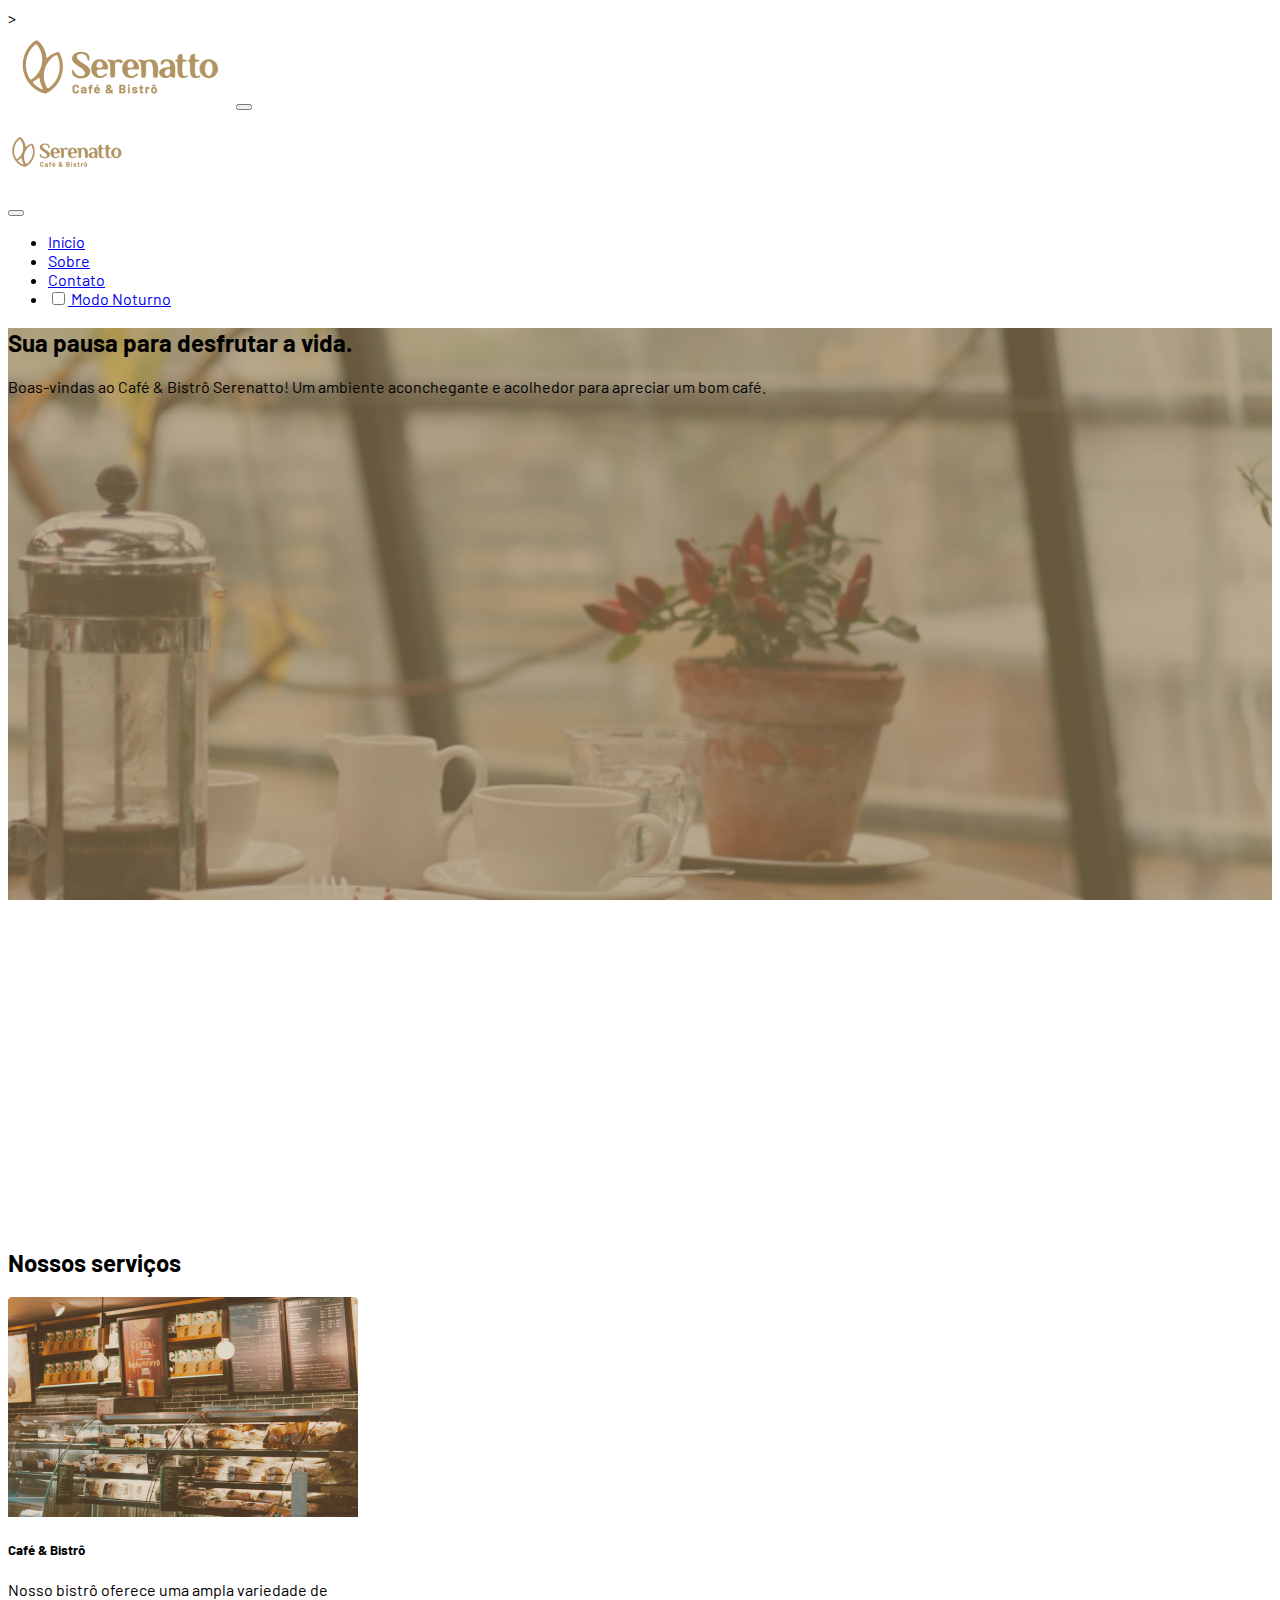
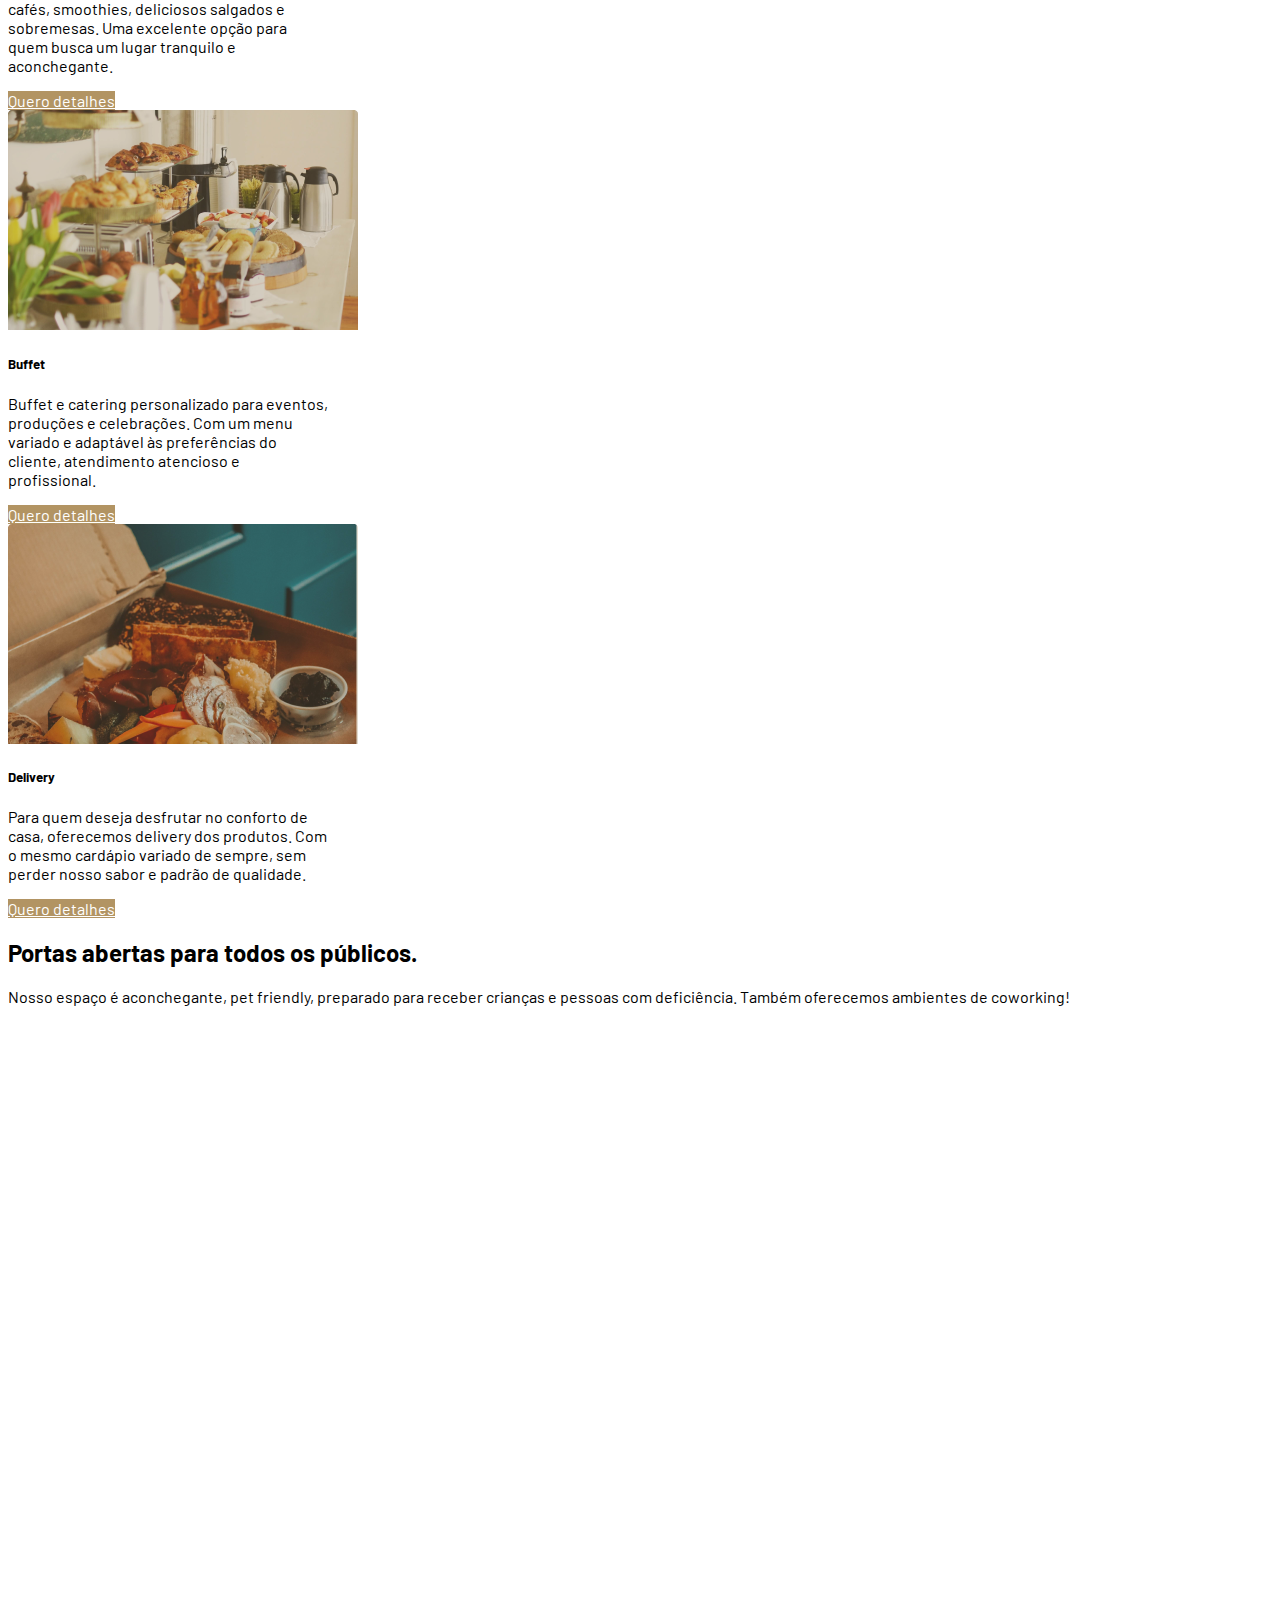
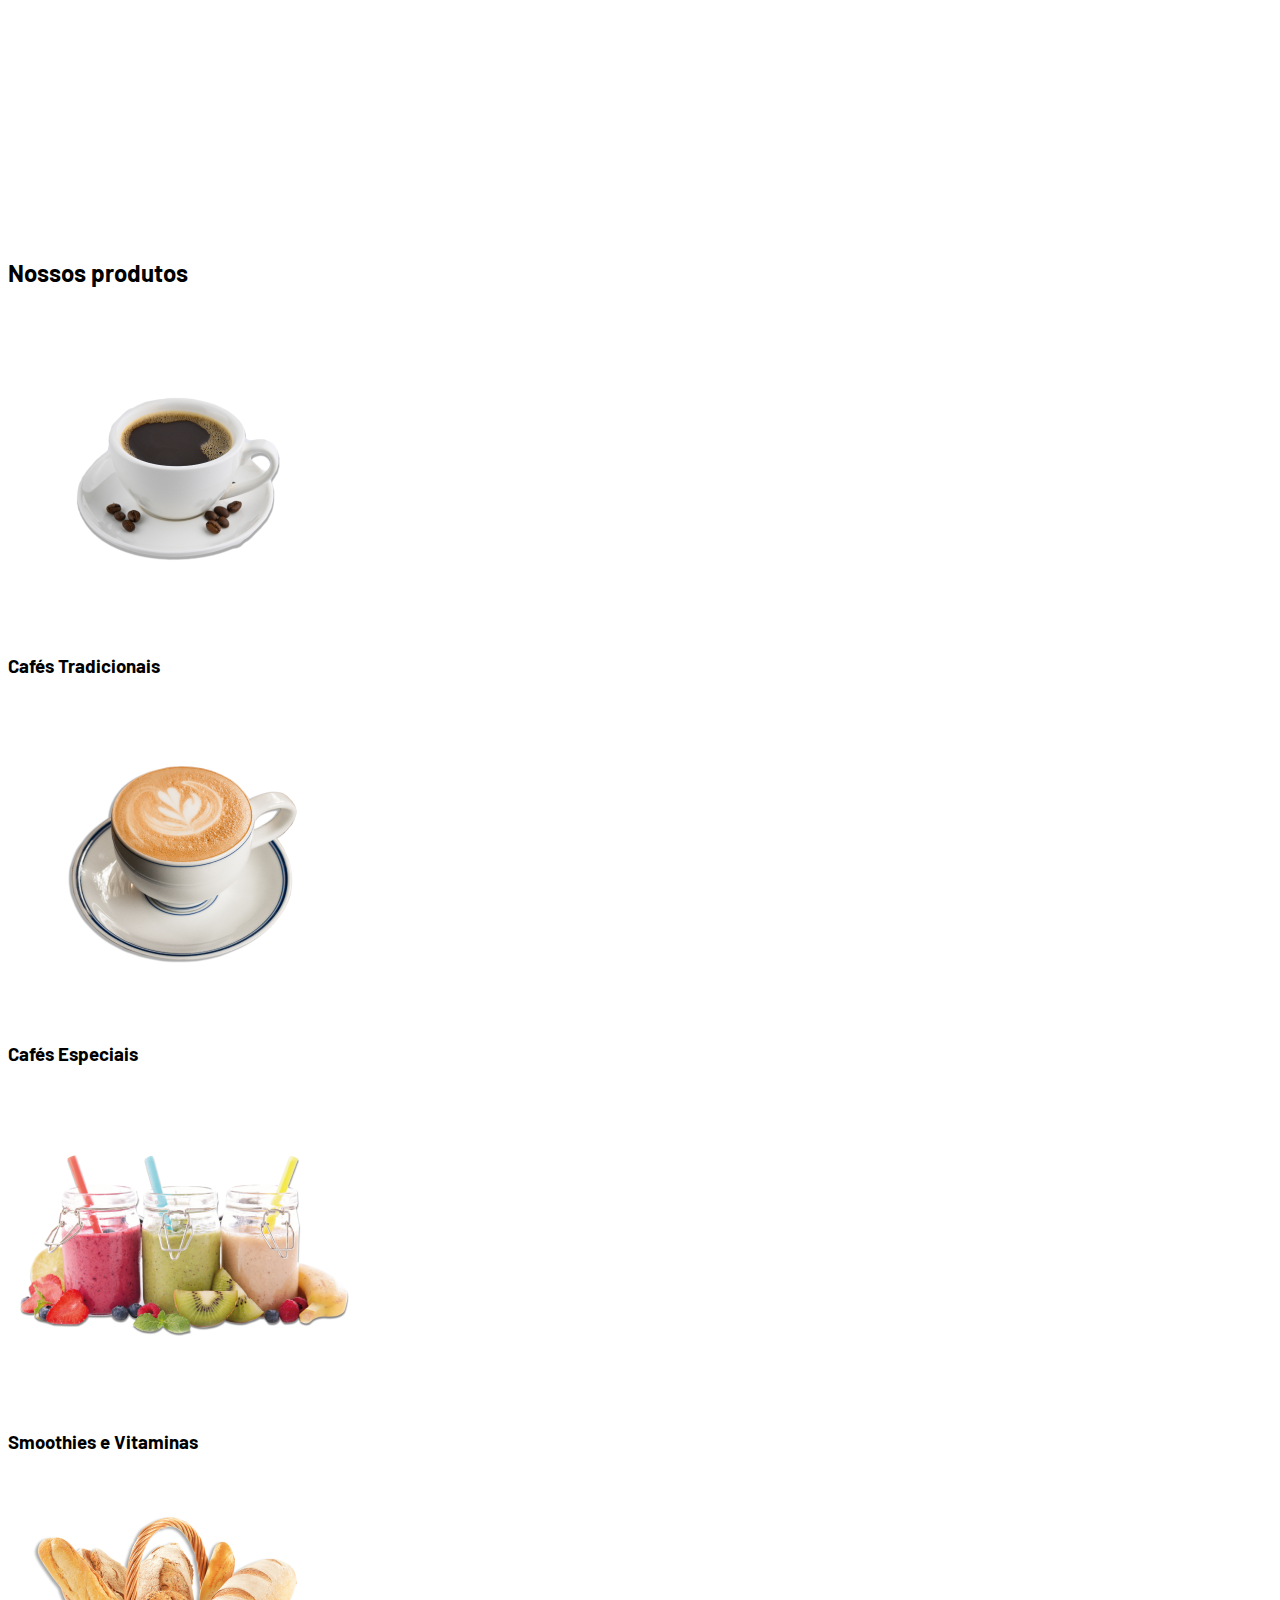
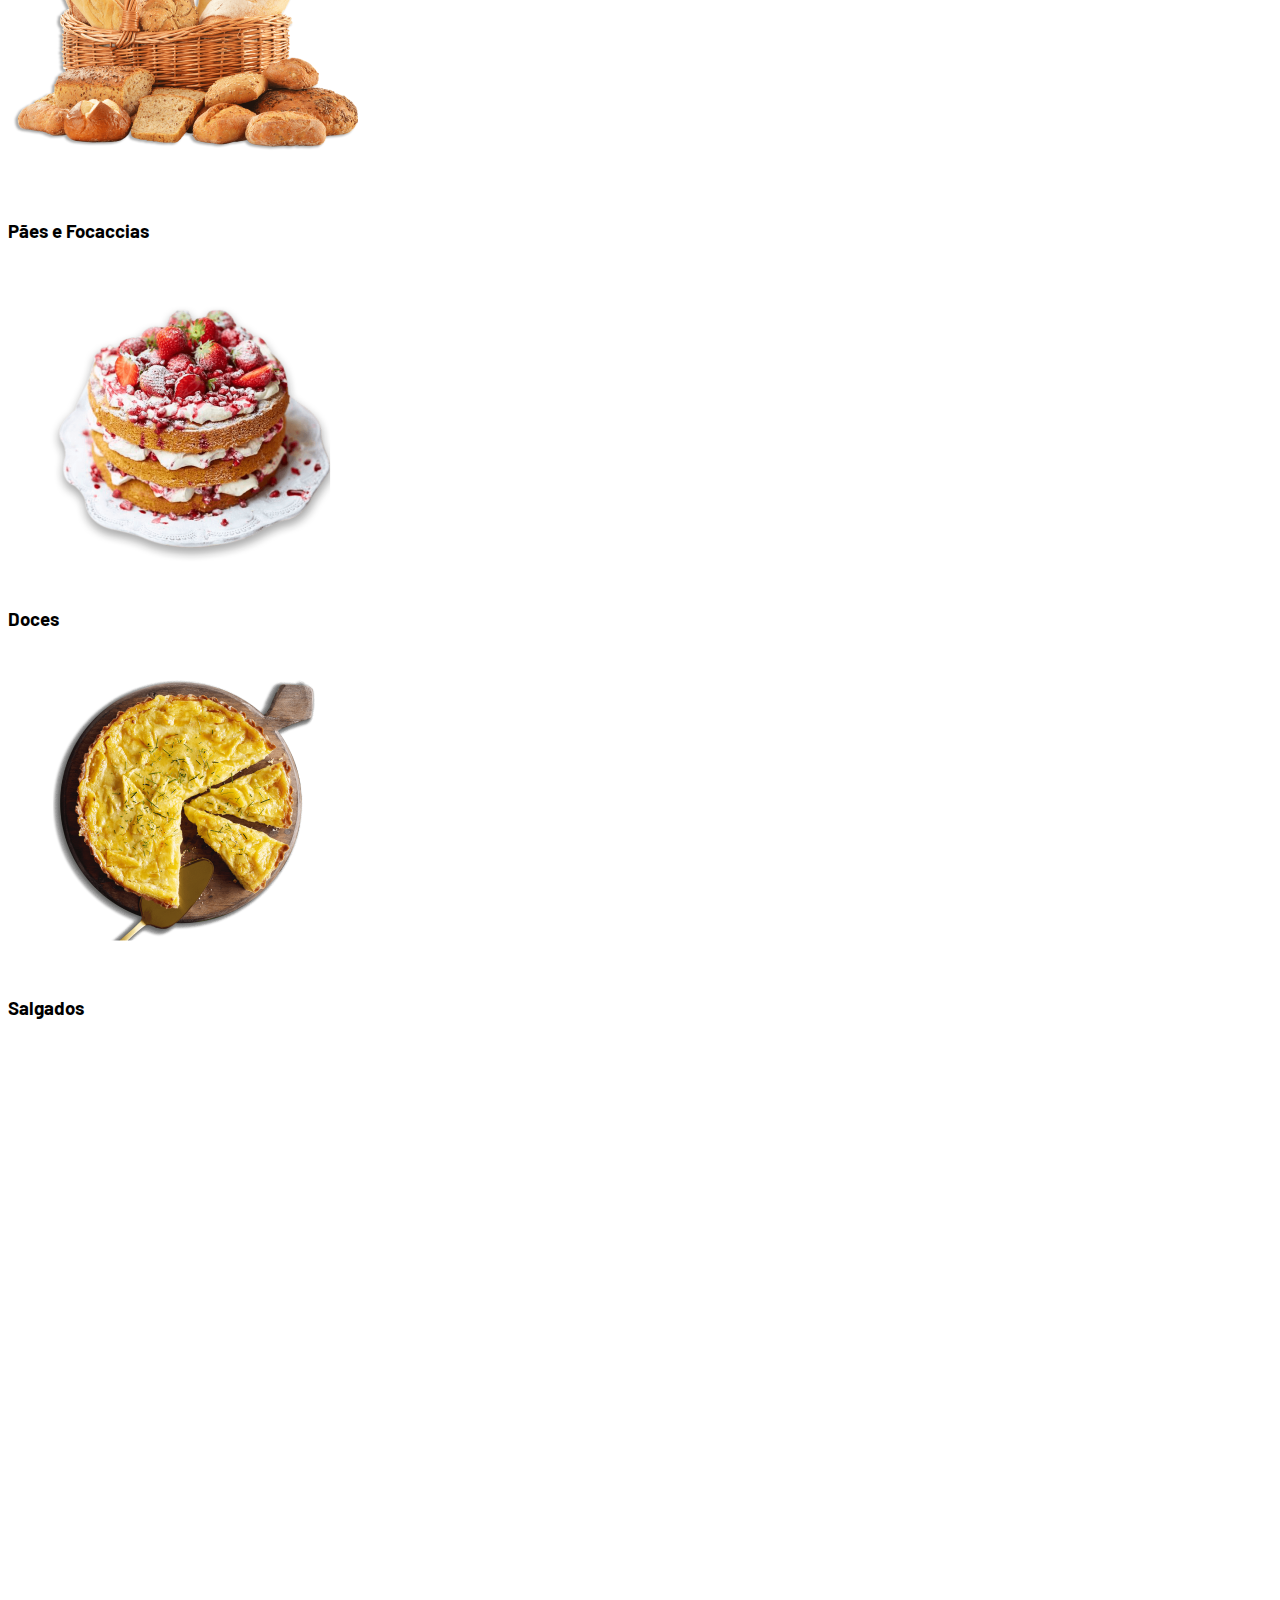
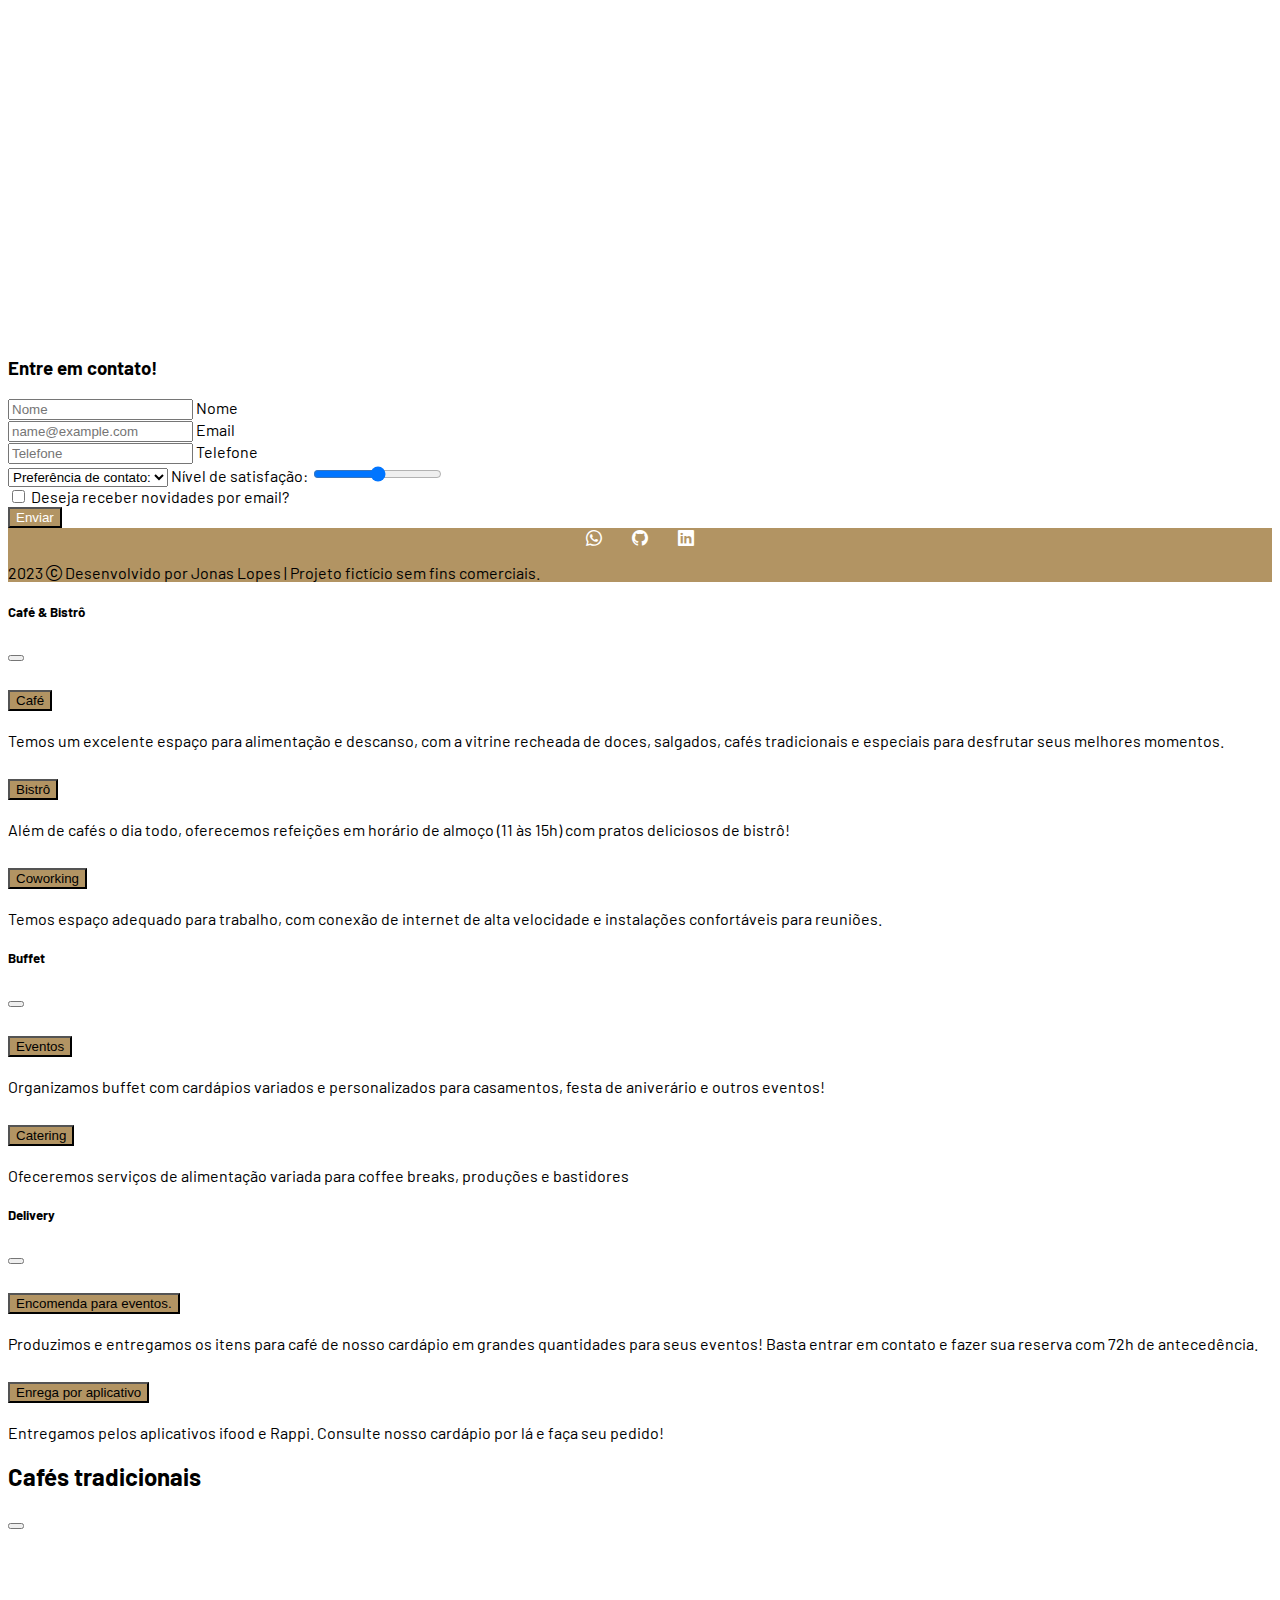
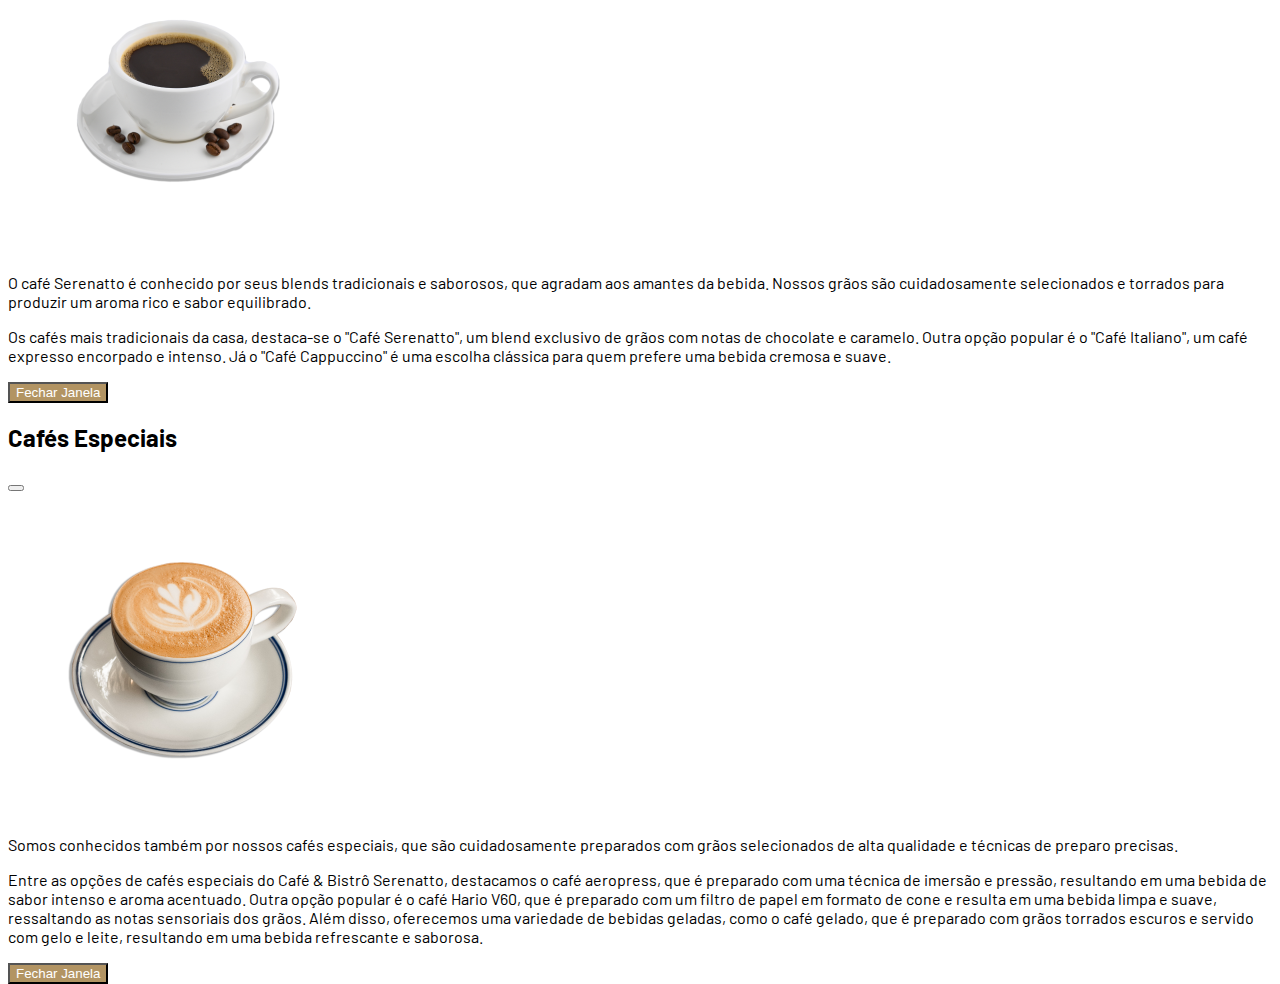
<file: Serenato/index.html>
<!DOCTYPE html>
<html lang="pt-br">

<head>
  <meta charset="UTF-8">
  <meta http-equiv="X-UA-Compatible" content="IE=edge">
  <meta name="viewport" content="width=device-width, initial-scale=1.0">
  <link rel="shortcut icon" href="./" type="image/x-icon">
  <link rel="shortcut icon" href="./assets/favicon.png" type="image/x-icon">
  <title>Serenatto</title>
  <link href="https://cdn.jsdelivr.net/npm/bootstrap@5.3.0-alpha2/dist/css/bootstrap.min.css" rel="stylesheet"
    integrity="sha384-aFq/bzH65dt+w6FI2ooMVUpc+21e0SRygnTpmBvdBgSdnuTN7QbdgL+OapgHtvPp" crossorigin="anonymous">
  <link rel="stylesheet" href="https://cdn.jsdelivr.net/npm/bootstrap-icons@1.10.4/font/bootstrap-icons.css">
  <link rel="stylesheet" href="./estilos.css">
  <link rel="stylesheet"
    href="https://fonts.googleapis.com/css2?family=Barlow+Condensed:wght@700&family=Barlow:wght@400;600&display=swap"
    rel="stylesheet">>
</head>

<body bs-data-theme="dark">
  <header>
    <nav class="navbar-expand-lg navbar bg-body-tertiary fixed-top">
      <div class="container-fluid">
        <a class="navbar-brand" href="#"><img src="assets/logo.png" alt="Logo da cafeteria Serenatto"></a>
        <button class="navbar-toggler" type="button" data-bs-toggle="offcanvas" data-bs-target="#offcanvasNavbar"
          aria-controls="offcanvasNavbar" aria-label="Toggle navigation">
          <span class="navbar-toggler-icon"></span>
        </button>
        <div class="offcanvas offcanvas-end" tabindex="-1" id="offcanvasNavbar" aria-labelledby="offcanvasNavbarLabel">
          <div class="offcanvas-header">
            <h5 class="offcanvas-title" id="offcanvasNavbarLabel"><img src="assets/logo-mobile.png"
                alt="Logo da cafeteria Serenatto"></h5>
            <button type="button" class="btn-close" data-bs-dismiss="offcanvas" aria-label="Close"></button>
          </div>
          <div class="offcanvas-body">
            <ul class="navbar-nav justify-content-end flex-grow-1 pe-3">
              <li class="nav-item">
                <a class="nav-link active" aria-current="page" href="#">Início</a>
              </li>
              <li class="nav-item">
                <a class="nav-link" href="#">Sobre</a>
              </li>
              <li class="nav-item">
                <a class="nav-link" href="#contato">Contato</a>
              </li>
              <li class="nav-item">
                <a class="nav-link" href="#">
                  <div class="form-check form-switch">
                    <input class="form-check-input" type="checkbox" role="switch" id="flexSwitchCheckDefault">
                    <label class="form-check-label" for="flexSwitchCheckDefault">Modo Noturno</label>
                  </div>
                </a>
              </li>

          </div>
        </div>
      </div>
    </nav>


  </header>

  <main>
    <section class="banners banner-1 d-flex flex-column justify-content-center text-center">
      <div class="banners-titulo bg-body-secondary py-5 ">
        <h2 class="fw-bold">Sua pausa para desfrutar a vida.</h2>
        <p>Boas-vindas ao Café & Bistrô Serenatto! Um ambiente aconchegante e acolhedor para apreciar um bom café.</p>
      </div>
    </section>

    <section class="py-5">
      <h2 class="text-center fw-bold pb-1">Nossos serviços</h2>

      <div class="container d-flex justify-content-around flex-wrap">

        <div class="card m-4" style="width: 20rem;">
          <img src="./assets/cafe-card.png" class="card-img-top"
            alt="Balcão de padaria tradicional com alimentos diversos">
          <div class="card-body">
            <h5 class="card-title py-2 fw-bold">Café & Bistrô</h5>
            <p class="card-text">Nosso bistrô oferece uma ampla variedade de cafés, smoothies, deliciosos
              salgados e sobremesas. Uma excelente opção para quem busca um lugar tranquilo e
              aconchegante.</p>
            <a href="#" class="btn botao-padrao w-100 fw-bold" data-bs-toggle="offcanvas" data-bs-target="#canvas-1"
              aria-controls="offcanvasRight">Quero detalhes</a>
          </div>
        </div>

        <div class="card m-4" style="width: 20rem;">
          <img src="./assets/buffet-card.png" class="card-img-top" alt="Mesa de buffet com alimentos diversos">
          <div class="card-body">
            <h5 class="card-title fw-bold">Buffet</h5>
            <p class="card-text">Buffet e catering personalizado para eventos, produções e celebrações. Com
              um menu variado e adaptável às preferências do cliente, atendimento atencioso e
              profissional.</p>
            <a href="#" class="btn botao-padrao w-100 fw-bold mt-3" data-bs-toggle="offcanvas"
              data-bs-target="#canvas-2" aria-controls="offcanvasRight">Quero detalhes</a>
          </div>
        </div>

        <div class="card m-4" style="width: 20rem;">
          <img src="./assets/delivery-card.png" class="card-img-top" alt="Caixa aberta armazenando comidas diversas">
          <div class="card-body">
            <h5 class="card-title fw-bold">Delivery</h5>
            <p class="card-text">Para quem deseja desfrutar no conforto de casa, oferecemos delivery dos
              produtos. Com o mesmo cardápio variado de sempre, sem perder nosso sabor e padrão de
              qualidade.</p>
            <a href="#" class="btn botao-padrao w-100 fw-bold mt-3" data-bs-toggle="offcanvas"
              data-bs-target="#canvas-3" aria-controls="offcanvasRight">Quero detalhes</a>
          </div>
        </div>
      </div>
    </section>

    <section class="banners banner-2 d-flex flex-column justify-content-center text-center">
      <div class="banners-titulo bg-body-secondary py-5 ">
        <h2 class="fw-bold">Portas abertas para todos os públicos.</h2>
        <p>Nosso espaço é aconchegante, pet friendly, preparado para receber crianças e pessoas com deficiência. Também
          oferecemos ambientes de coworking!</p>
      </div>
    </section>

    <section class="py-5">

      <h2 class="fw-bold text-center pb-1">Nossos produtos</h2>

      <div class="row mx-0">

        <div class="col-12 col-md-6 col-lg-4">
          <div class="card border-0 mx-auto btn" data-bs-toggle="modal" data-bs-target="#modal-1" style="width: 18rem;">
            <img src="./assets/produtos-cafe-tradicional.png" class="card-img-top" alt="Café preto.">
            <div class="card-body">
              <h3 class="card-text text-center fw-bold">Cafés Tradicionais</h3>
            </div>
          </div>
        </div>

        <div class="col-12 col-md-6 col-lg-4">
          <div class="card border-0 mx-auto btn" data-bs-toggle="modal" data-bs-target="#modal-2" style="width: 18rem;">
            <img src="./assets/produtos-cafe-especial.png" class="card-img-top" alt="Café expresso.">
            <div class="card-body">
              <h3 class="card-text fw-bold text-center">Cafés Especiais</h3>
            </div>
          </div>
        </div>

        <div class="col-12 col-md-6 col-lg-4">
          <div class="card border-0 mx-auto btn data-bs-toggle=" modal" data-bs-target="#modal-3" style="width: 18rem;">
            <img src="./assets/produtos-vitaminas.png" class="card-img-top" alt="Vitaminas variadas">
            <div class="card-body">
              <h3 class="card-text text-center fw-bold text-nowrap">Smoothies e Vitaminas</h3>
            </div>
          </div>
        </div>

        <div class="col-12 col-md-6 col-lg-4">
          <div class="card border-0 mx-auto btn" style="width: 18rem;">
            <img src="./assets/produtos-paes.png" class="card-img-top" alt="Pães variados">
            <div class="card-body">
              <h3 class="card-text text-center fw-bold">Pães e Focaccias</h3>
            </div>
          </div>
        </div>

        <div class="col-12 col-md-6 col-lg-4">
          <div class="card border-0 mx-auto btn" style="width: 18rem;">
            <img src="./assets/produtos-doces.png" class="card-img-top" alt="Bolo de morango">
            <div class="card-body">
              <h3 class="card-text text-center fw-bold">Doces</h3>
            </div>
          </div>
        </div>

        <div class="col-12 col-md-6 col-lg-4">
          <div class="card border-0 mx-auto btn " style="width: 18rem;">
            <img src="./assets/produtos-salgados.png" class="card-img-top" alt="Torta salgada">
            <div class="card-body">
              <h3 class="card-text text-center fw-bold">Salgados</h3>
            </div>
          </div>
        </div>
      </div>

    </section>

    <section class="banners banner-3 d-flex flex-column justify-content-center text-center">

    </section>

    <section class="py-4 container">
      <div class="row">
        <div class="col-10 col-xl-8 mx-auto">
          <div class="border border-2 rounded p-3">
            <h3 class="fw-bold p-3">Entre em contato!</h3>
            <form id="contato">
              <div class="form-floating mb-3">
                <input type="text" class="form-control" id="floatingNome" placeholder="Nome">
                <label for="floatingNome">Nome</label>
              </div>
              <div class="form-floating mb-3">
                <input type="email" class="form-control" id="floatingEmail" placeholder="name@example.com">
                <label for="floatingEmail">Email</label>
              </div>
              <div class="form-floating mb-3">
                <input type="number" class="form-control" id="floatingTelefone" placeholder="Telefone">
                <label for="floatingTelefone">Telefone</label>
              </div>
              <select class="form-select mb-3" aria-label="Default select example">
                <option selected>Preferência de contato:</option>
                <option value="1">WhatsApp</option>
                <option value="2">Email</option>
                <option value="3">Ligação</option>
              </select>
              <label for="nivel-satisfacao" class="form-label">Nível de satisfação:</label>
              <input type="range" class="form-range input-range" id="nivel-satisfacao">
              <div class="form-check">
                <input class="form-check-input" type="checkbox" value="" id="flexCheckDefault">
                <label class="form-check-label" for="flexCheckDefault">
                  Deseja receber novidades por email?
                </label>
              </div>
              <button type="button" class="btn botao-padrao w-100 fw-bold mt-3 py-3">Enviar</button>
            </form>
          </div>
        </div>
      </div>

    </section>

  </main>

  <footer class="text-center">
    <section class="container py-4 pb-0">
      <div class="footer-links">
        <a href="https://api.whatsapp.com/send?phone=5521994447145" target="_blank" class="footer-links-botoes"><i class="bi bi-whatsapp"></i></a>
        <a href="https://github.com/sljonas" target="_blank" class="footer-links-botoes"><i class="bi bi-github"></i></a>
        <a href="https://www.linkedin.com/in/jonas-lopes-1a5a3a217/" target="_blank" class="footer-links-botoes"><i class="bi bi-linkedin"></i></a>
      </div>
      <div>
        <p class="p-3">2023 <i class="bi bi-c-circle"></i> Desenvolvido por Jonas Lopes | Projeto fictício sem fins comerciais.</p>
      </div>
    </section>
  </footer>

  <!-- offcanvas 1 -->
  <div class="offcanvas offcanvas-end" tabindex="-1" id="canvas-1" aria-labelledby="offcanvasRightLabel">
    <div class="offcanvas-header">
      <h5 class="offcanvas-title" id="offcanvasRightLabel">Café & Bistrô</h5>
      <button type="button" class="btn-close" data-bs-dismiss="offcanvas" aria-label="Close"></button>
    </div>
    <div class="offcanvas-body">
      <div class="accordion" id="accordionExample">
        <div class="accordion-item">
          <h2 class="accordion-header">
            <button class="accordion-button" type="button" data-bs-toggle="collapse" data-bs-target="#collapseOne"
              aria-expanded="true" aria-controls="collapseOne">
              Café
            </button>
          </h2>
          <div id="collapseOne" class="accordion-collapse collapse show" data-bs-parent="#accordionExample">
            <div class="accordion-body">
              Temos um excelente espaço para alimentação e descanso, com a vitrine recheada de doces, salgados, cafés
              tradicionais e especiais para desfrutar seus melhores momentos.
            </div>
          </div>
        </div>
        <div class="accordion-item">
          <h2 class="accordion-header">
            <button class="accordion-button collapsed" type="button" data-bs-toggle="collapse"
              data-bs-target="#collapseTwo" aria-expanded="false" aria-controls="collapseTwo">
              Bistrô
            </button>
          </h2>
          <div id="collapseTwo" class="accordion-collapse collapse" data-bs-parent="#accordionExample">
            <div class="accordion-body">
              Além de cafés o dia todo, oferecemos refeições em horário de almoço (11 às 15h) com pratos deliciosos de
              bistrô!
            </div>
          </div>
        </div>
        <div class="accordion-item">
          <h2 class="accordion-header">
            <button class="accordion-button collapsed" type="button" data-bs-toggle="collapse"
              data-bs-target="#collapseThree" aria-expanded="false" aria-controls="collapseThree">
              Coworking
            </button>
          </h2>
          <div id="collapseThree" class="accordion-collapse collapse" data-bs-parent="#accordionExample">
            <div class="accordion-body">
              Temos espaço adequado para trabalho, com conexão de internet de alta velocidade e instalações confortáveis
              para reuniões.
            </div>
          </div>
        </div>
      </div>
    </div>
  </div>

  <!-- offcanvas 2 -->

  <div class="offcanvas offcanvas-end" tabindex="-1" id="canvas-2" aria-labelledby="offcanvasRightLabel">
    <div class="offcanvas-header">
      <h5 class="offcanvas-title" id="offcanvasRightLabel">Buffet</h5>
      <button type="button" class="btn-close" data-bs-dismiss="offcanvas" aria-label="Close"></button>
    </div>
    <div class="offcanvas-body">
      <div class="accordion" id="accordionExample">
        <div class="accordion-item">
          <h2 class="accordion-header">
            <button class="accordion-button" type="button" data-bs-toggle="collapse" data-bs-target="#collapseOne"
              aria-expanded="true" aria-controls="collapseOne">
              Eventos
            </button>
          </h2>
          <div id="collapseOne" class="accordion-collapse collapse show" data-bs-parent="#accordionExample">
            <div class="accordion-body">
              Organizamos buffet com cardápios variados e personalizados para casamentos, festa de aniverário e outros
              eventos!
            </div>
          </div>
        </div>
        <div class="accordion-item">
          <h2 class="accordion-header">
            <button class="accordion-button collapsed" type="button" data-bs-toggle="collapse"
              data-bs-target="#collapseTwo" aria-expanded="false" aria-controls="collapseTwo">
              Catering
            </button>
          </h2>
          <div id="collapseTwo" class="accordion-collapse collapse" data-bs-parent="#accordionExample">
            <div class="accordion-body">
              Ofeceremos serviços de alimentação variada para coffee breaks, produções e bastidores
            </div>
          </div>
        </div>
      </div>
    </div>
  </div>

  <!-- offcanvas 3 -->

  <div class="offcanvas offcanvas-end" tabindex="-1" id="canvas-3" aria-labelledby="offcanvasRightLabel">
    <div class="offcanvas-header">
      <h5 class="offcanvas-title" id="offcanvasRightLabel">Delivery</h5>
      <button type="button" class="btn-close" data-bs-dismiss="offcanvas" aria-label="Close"></button>
    </div>
    <div class="offcanvas-body">
      <div class="accordion" id="accordionExample">
        <div class="accordion-item">
          <h2 class="accordion-header">
            <button class="accordion-button" type="button" data-bs-toggle="collapse" data-bs-target="#collapseOne"
              aria-expanded="true" aria-controls="collapseOne">
              Encomenda para eventos.
            </button>
          </h2>
          <div id="collapseOne" class="accordion-collapse collapse show" data-bs-parent="#accordionExample">
            <div class="accordion-body">
              Produzimos e entregamos os itens para café de nosso cardápio em grandes quantidades para seus eventos!
              Basta entrar em contato e fazer sua reserva com 72h de antecedência.
            </div>
          </div>
        </div>
        <div class="accordion-item">
          <h2 class="accordion-header">
            <button class="accordion-button collapsed" type="button" data-bs-toggle="collapse"
              data-bs-target="#collapseTwo" aria-expanded="false" aria-controls="collapseTwo">
              Enrega por aplicativo
            </button>
          </h2>
          <div id="collapseTwo" class="accordion-collapse collapse" data-bs-parent="#accordionExample">
            <div class="accordion-body">
              Entregamos pelos aplicativos ifood e Rappi. Consulte nosso cardápio por lá e faça seu pedido!
            </div>
          </div>
        </div>
      </div>
    </div>
  </div>
  </div>
  </div>

  <!-- modal 1 -->

  <div class="modal fade" id="modal-1" tabindex="-1" aria-labelledby="exampleModalLabel" aria-hidden="true">
    <div class="modal-dialog">
      <div class="modal-content">
        <div class="modal-header">
          <h2 class="modal-title fs-5 fw-bold" id="exampleModalLabel">Cafés tradicionais</h2>
          <button type="button" class="btn-close" data-bs-dismiss="modal" aria-label="Close"></button>
        </div>
        <div class="modal-body flex-column">
          <img src="assets/produtos-cafe-tradicional.png" class="w-100" alt="café tradicional preto">
        </div>
        <p class="mx-auto">O café Serenatto é conhecido por seus blends tradicionais e saborosos, que agradam aos
          amantes da bebida.
          Nossos grãos são cuidadosamente selecionados e torrados para produzir um aroma rico e sabor equilibrado.</p>
        <p class="mx-auto">Os cafés mais tradicionais da casa, destaca-se o "Café Serenatto", um blend exclusivo de
          grãos com notas de
          chocolate e caramelo. Outra opção popular é o "Café Italiano", um café expresso encorpado e intenso. Já o
          "Café Cappuccino" é uma escolha clássica para quem prefere uma bebida cremosa e suave.</p>
        <div class="modal-footer mx-auto">
          <button type="button" class="btn btn-secondary botao-padrao" data-bs-dismiss="modal">Fechar Janela</button>
        </div>
      </div>
    </div>
  </div>

  <!-- modal 2 -->

  <div class="modal fade" id="modal-2" tabindex="-1" aria-labelledby="exampleModalLabel" aria-hidden="true">
    <div class="modal-dialog">
      <div class="modal-content">
        <div class="modal-header">
          <h2 class="modal-title fs-5 fw-bold" id="exampleModalLabel">Cafés Especiais</h2>
          <button type="button" class="btn-close" data-bs-dismiss="modal" aria-label="Close"></button>
        </div>
        <div class="modal-body flex-column">
          <img src="assets/produtos-cafe-especial.png" class="w-100" alt="café tradicional preto">
        </div>
        <p class="mx-auto">
          Somos conhecidos também por nossos cafés especiais, que são cuidadosamente preparados com grãos selecionados
          de
          alta qualidade e técnicas de preparo precisas.
        </p>

        <p class="mx-auto">
          Entre as opções de cafés especiais do Café & Bistrô Serenatto, destacamos o café aeropress, que é preparado
          com
          uma técnica de imersão e pressão, resultando em uma bebida de sabor intenso e aroma acentuado. Outra opção
          popular é o café Hario V60, que é preparado com um filtro de papel em formato de cone e resulta em uma bebida
          limpa e suave, ressaltando as notas sensoriais dos grãos. Além disso, oferecemos uma variedade de bebidas
          geladas, como o café gelado, que é preparado com grãos torrados escuros e servido com gelo e leite, resultando
          em uma bebida refrescante e saborosa.
        </p>
        <div class="modal-footer mx-auto">
          <button type="button" class="btn btn-secondary botao-padrao" data-bs-dismiss="modal">Fechar Janela</button>
        </div>
      </div>
    </div>
  </div>

  <script src="https://cdn.jsdelivr.net/npm/bootstrap@5.3.0-alpha2/dist/js/bootstrap.bundle.min.js"
    integrity="sha384-qKXV1j0HvMUeCBQ+QVp7JcfGl760yU08IQ+GpUo5hlbpg51QRiuqHAJz8+BrxE/N"
    crossorigin="anonymous"></script>
</body>

</html>
</file>
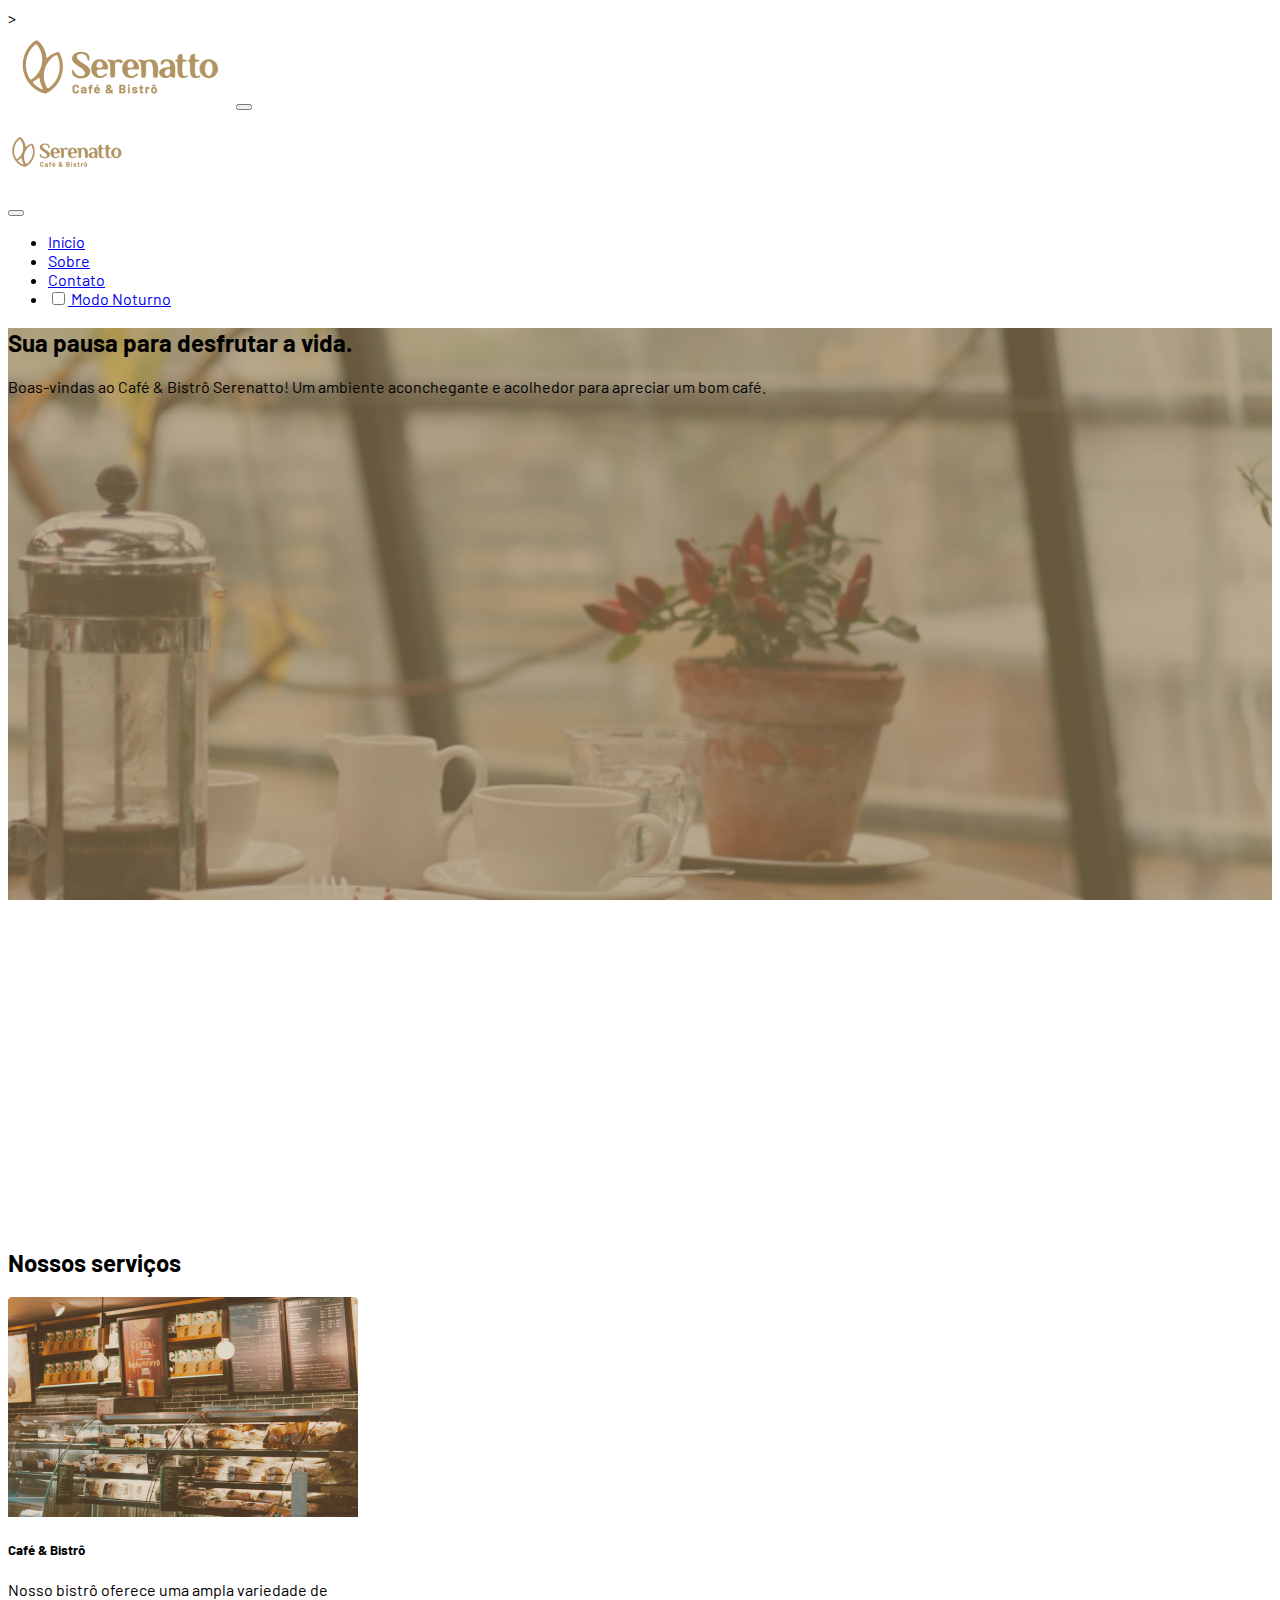
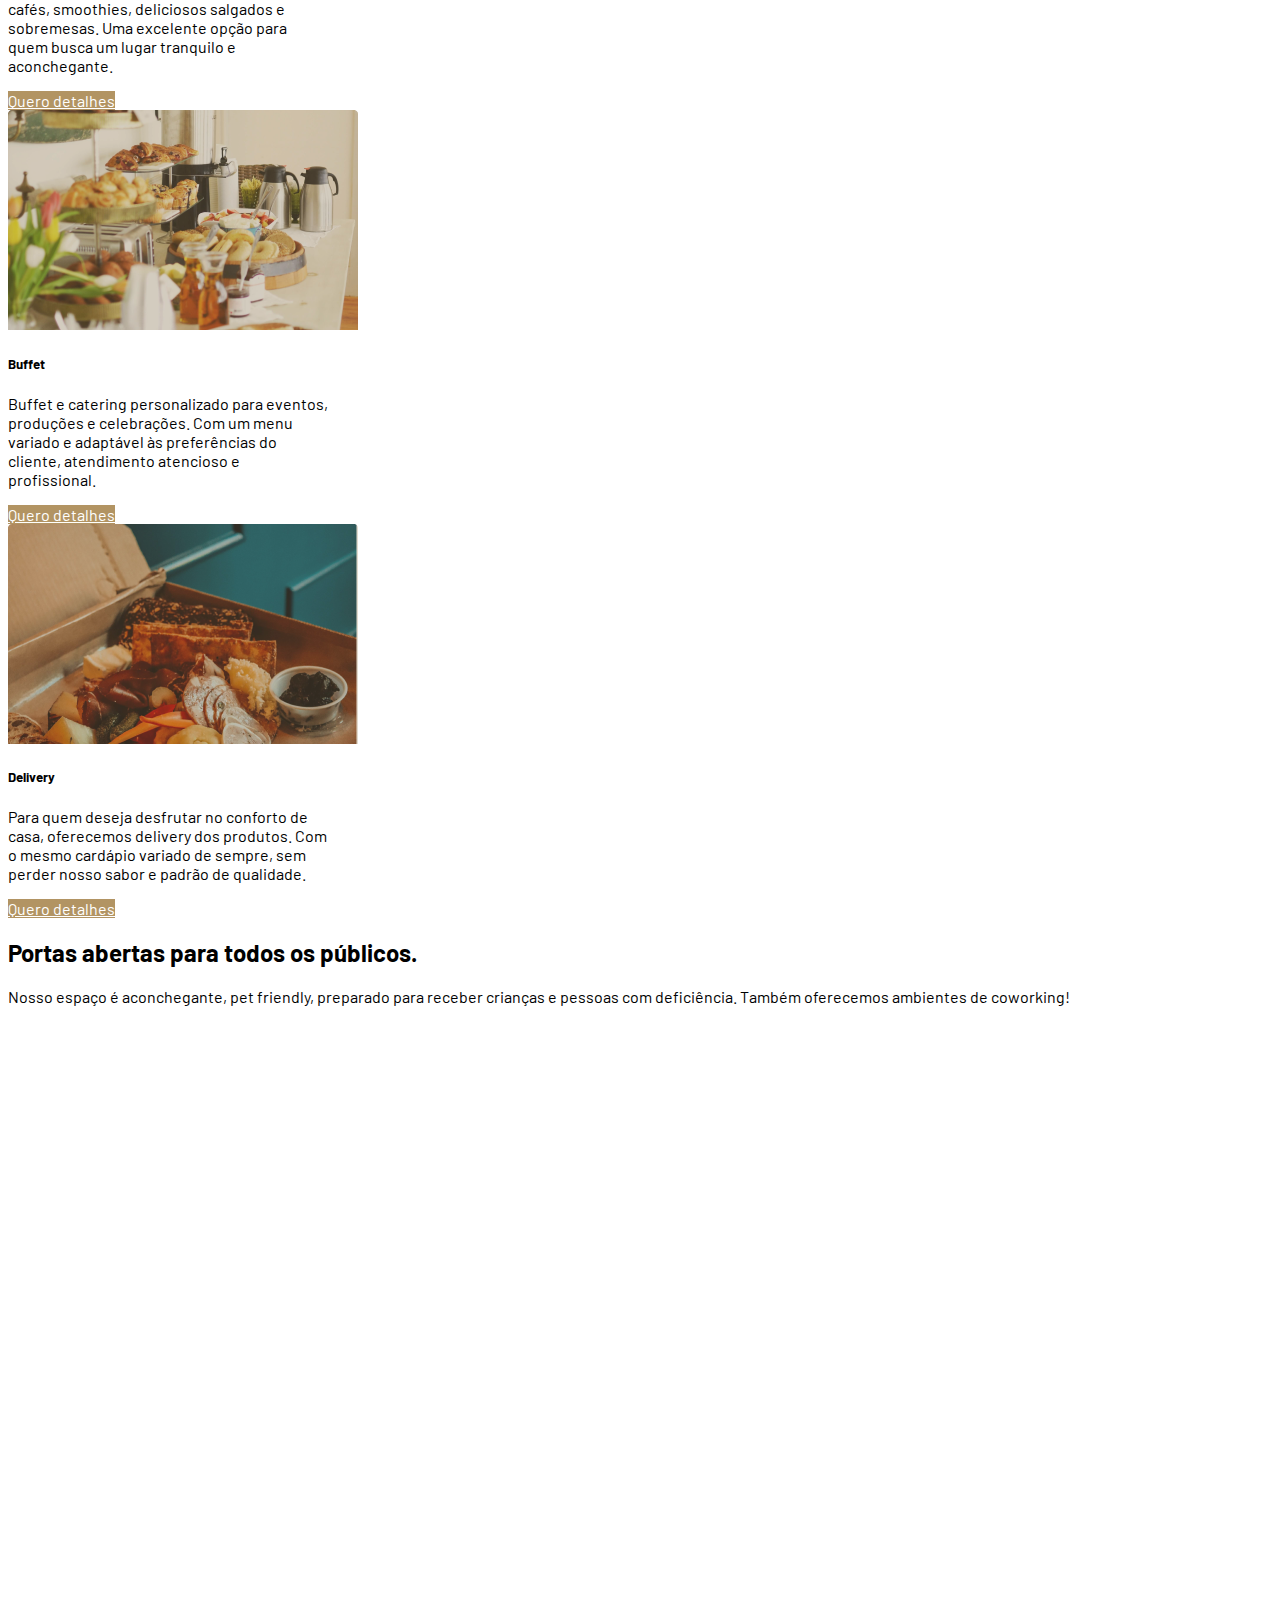
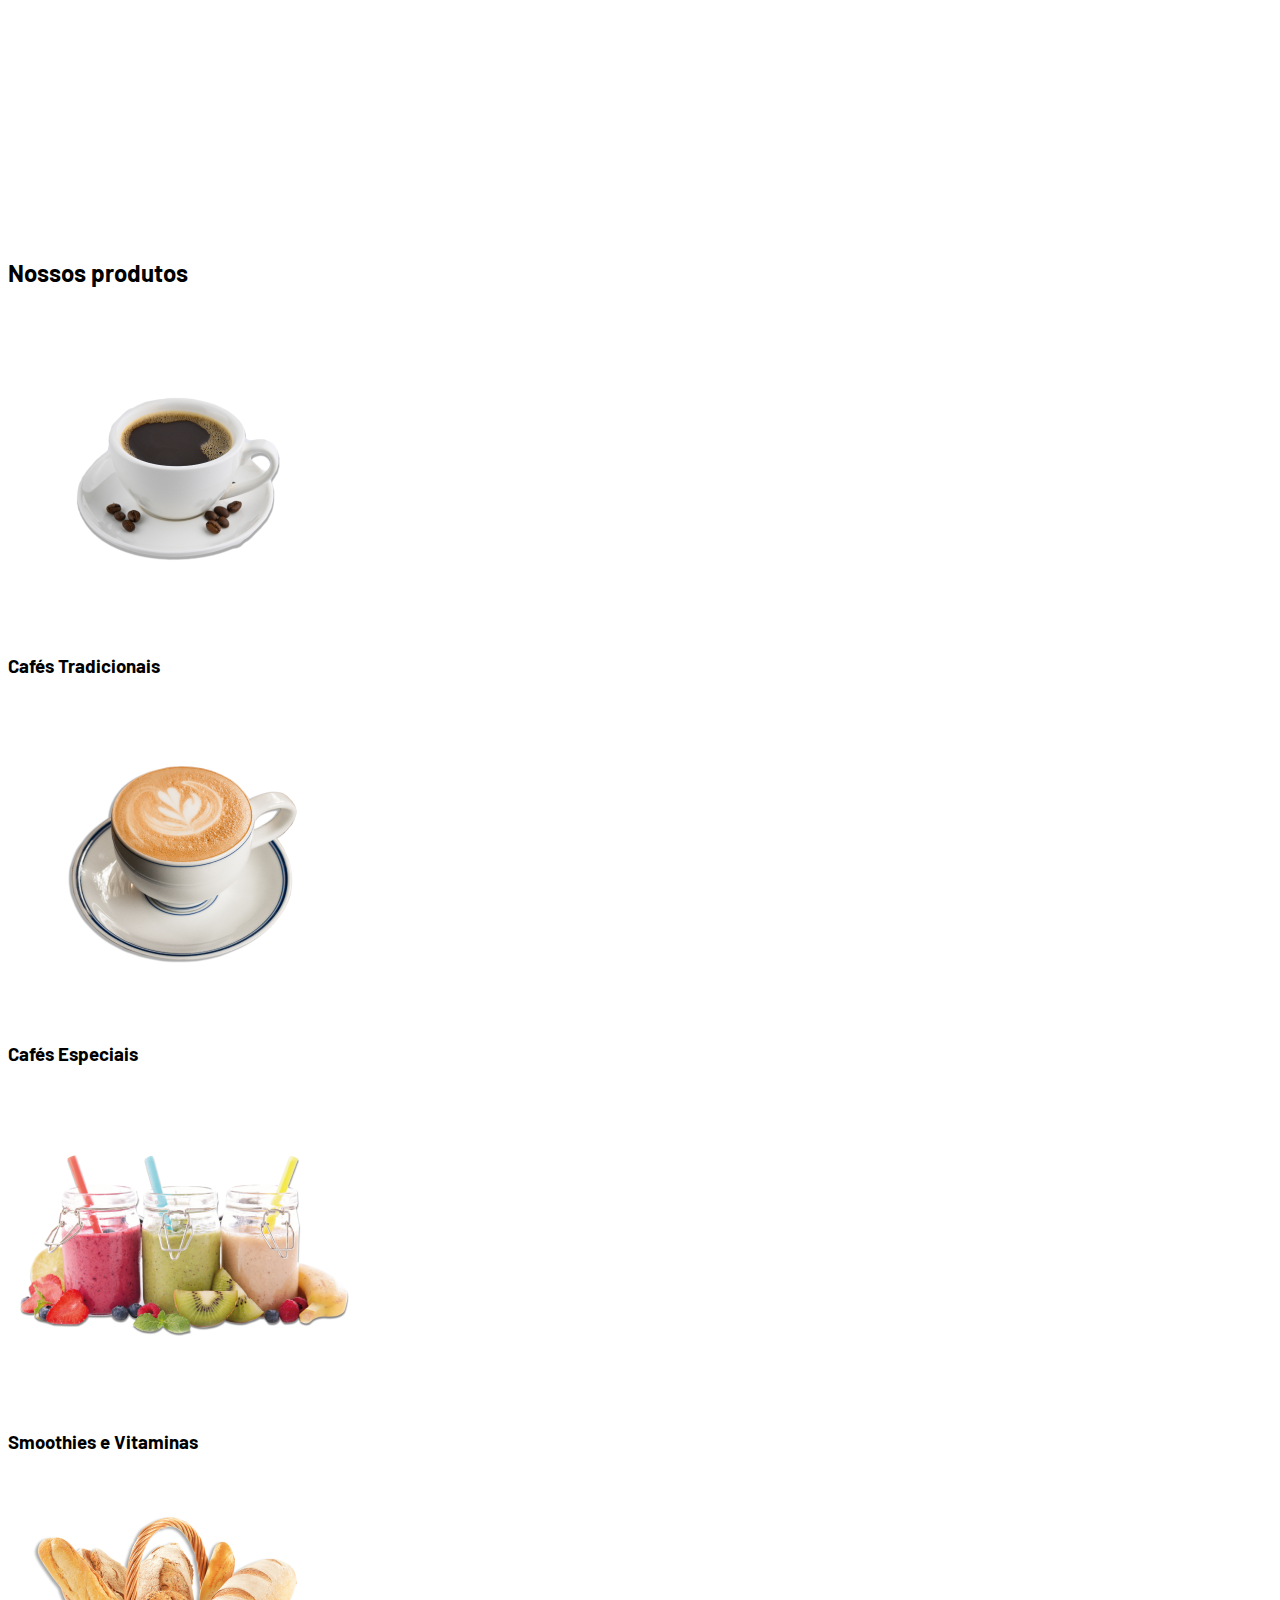
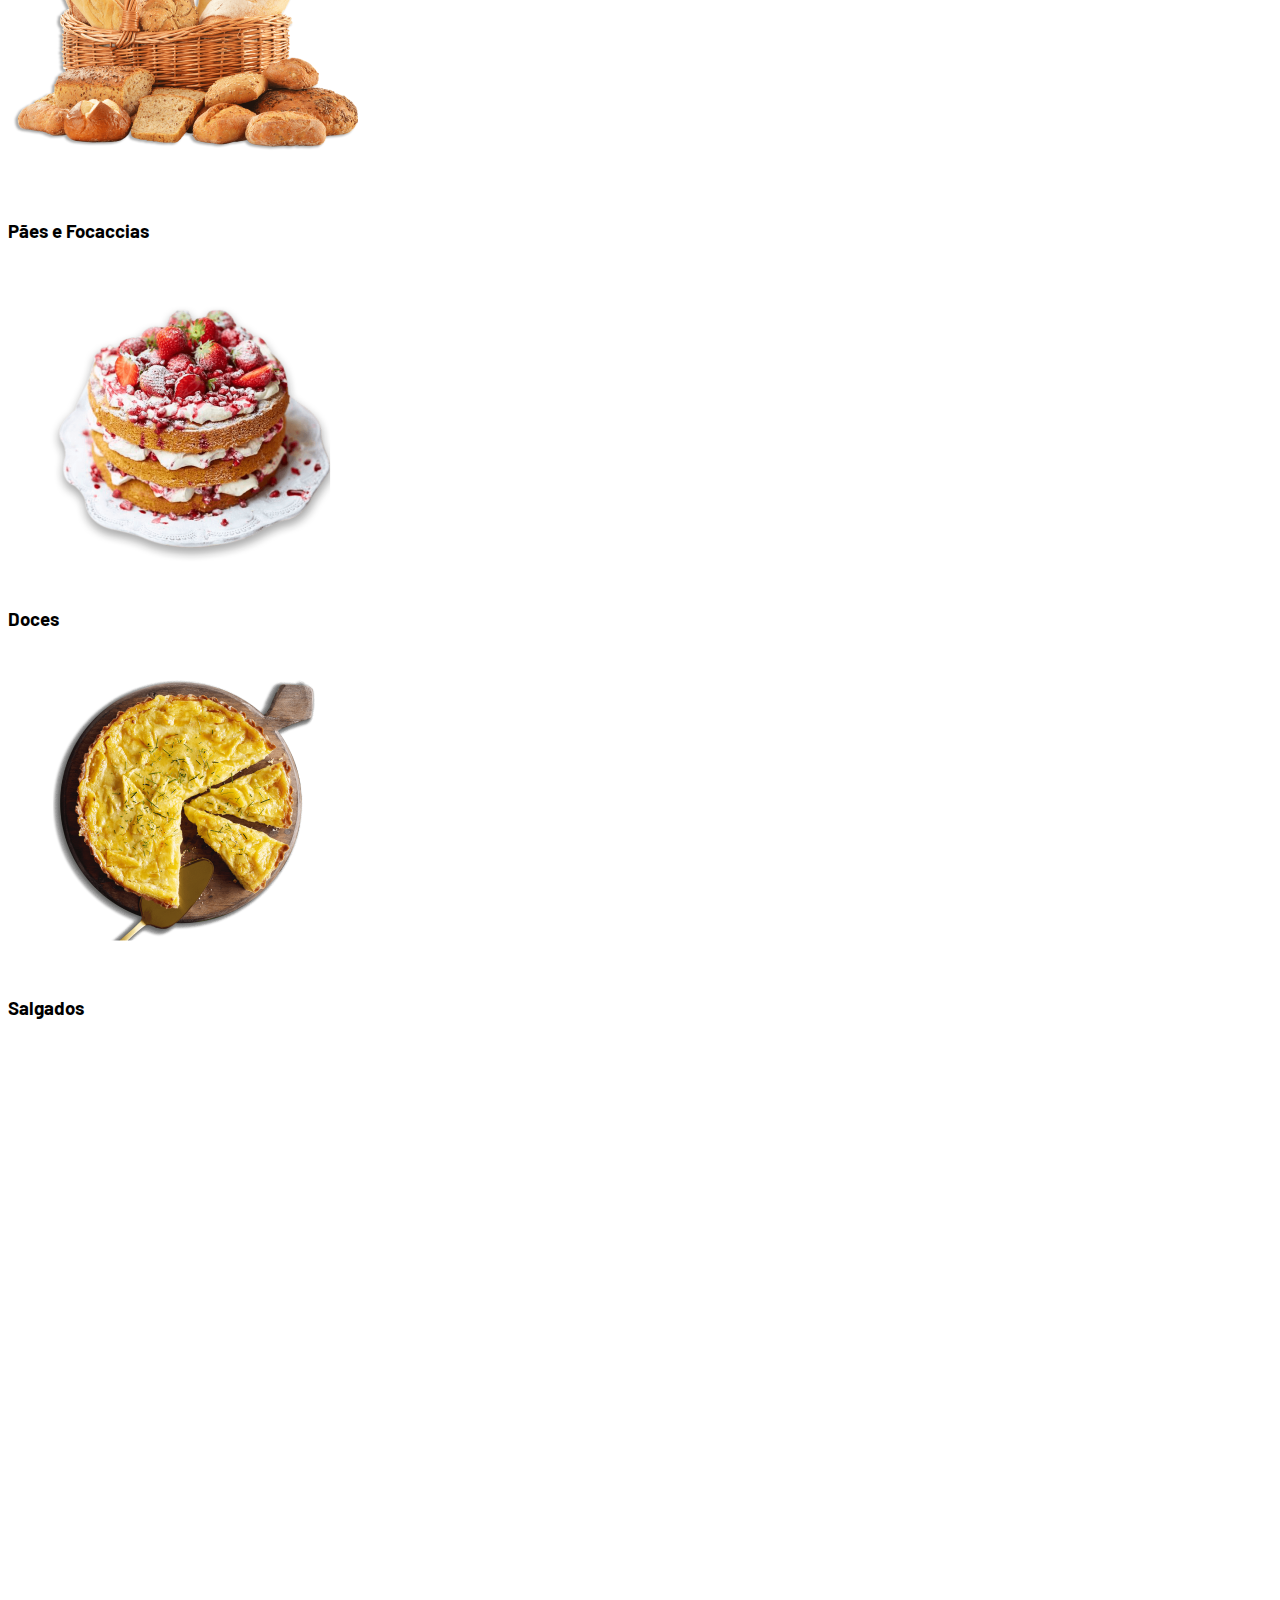
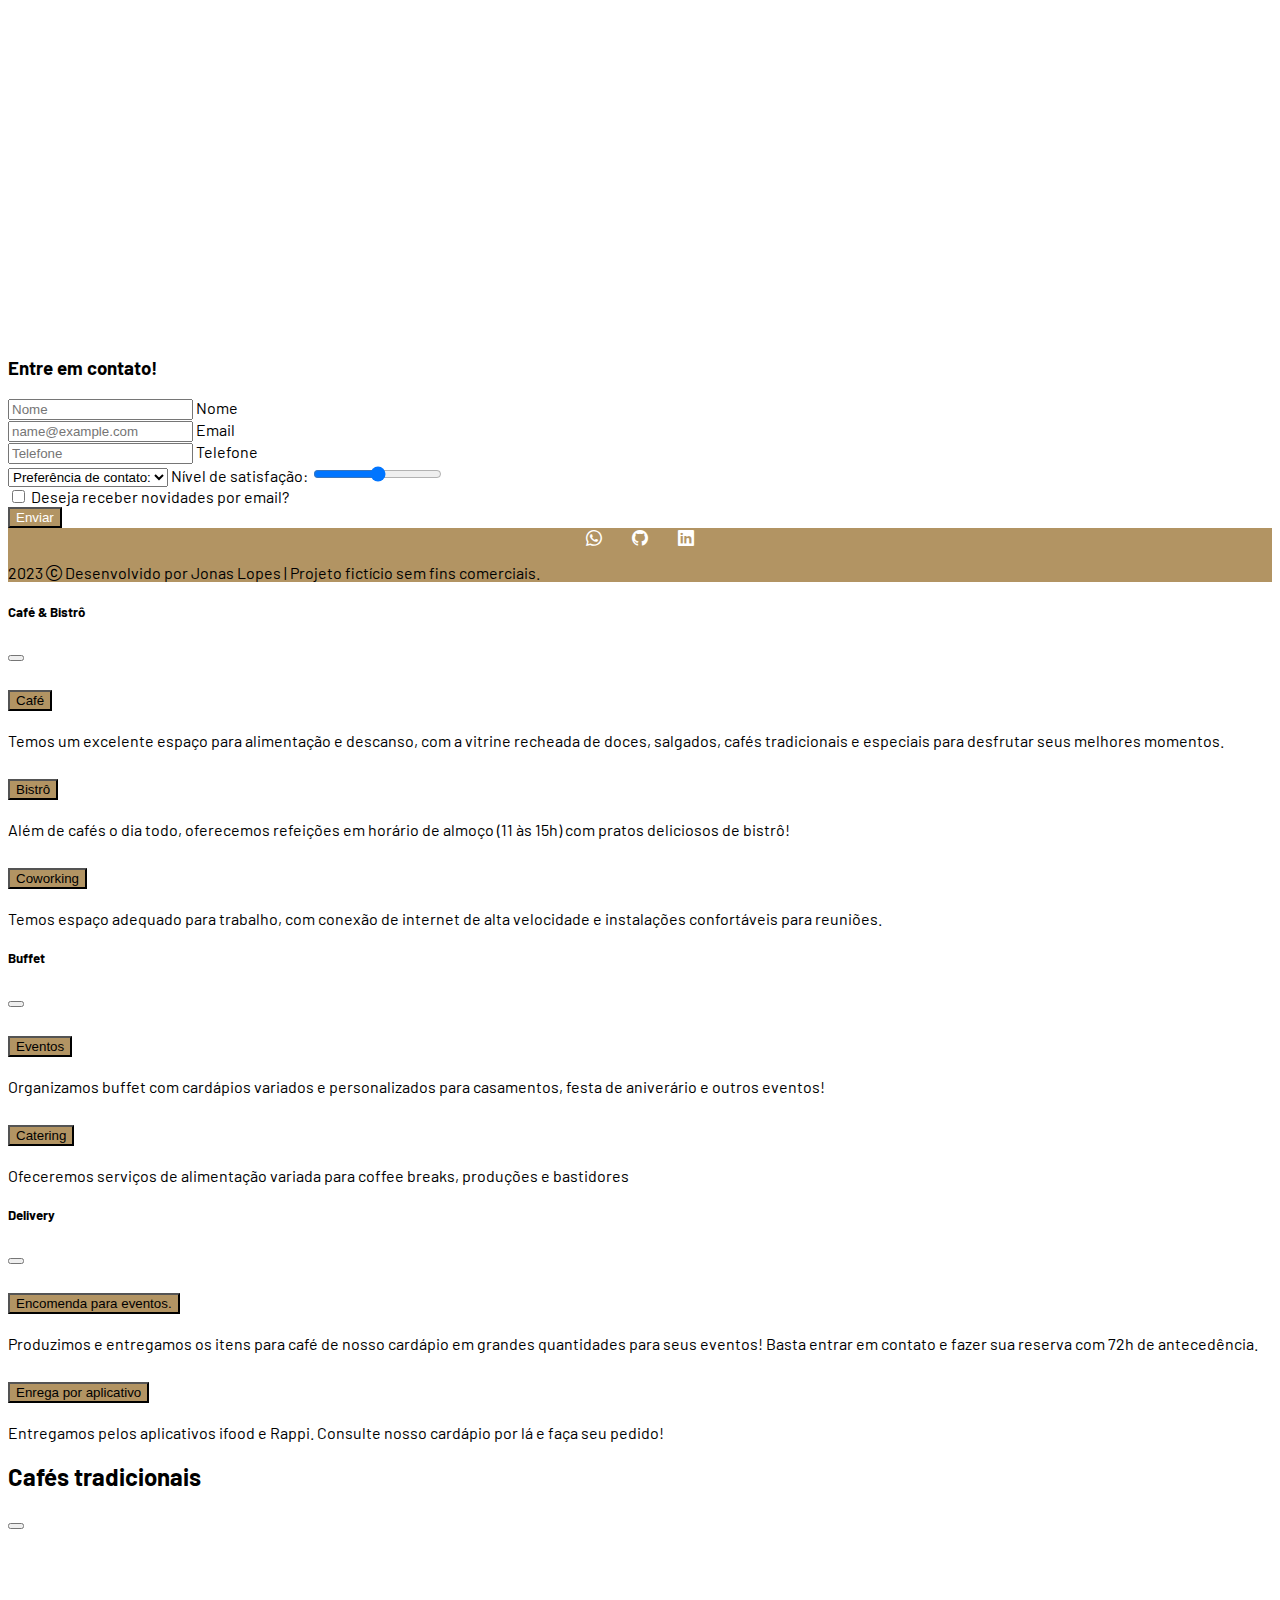
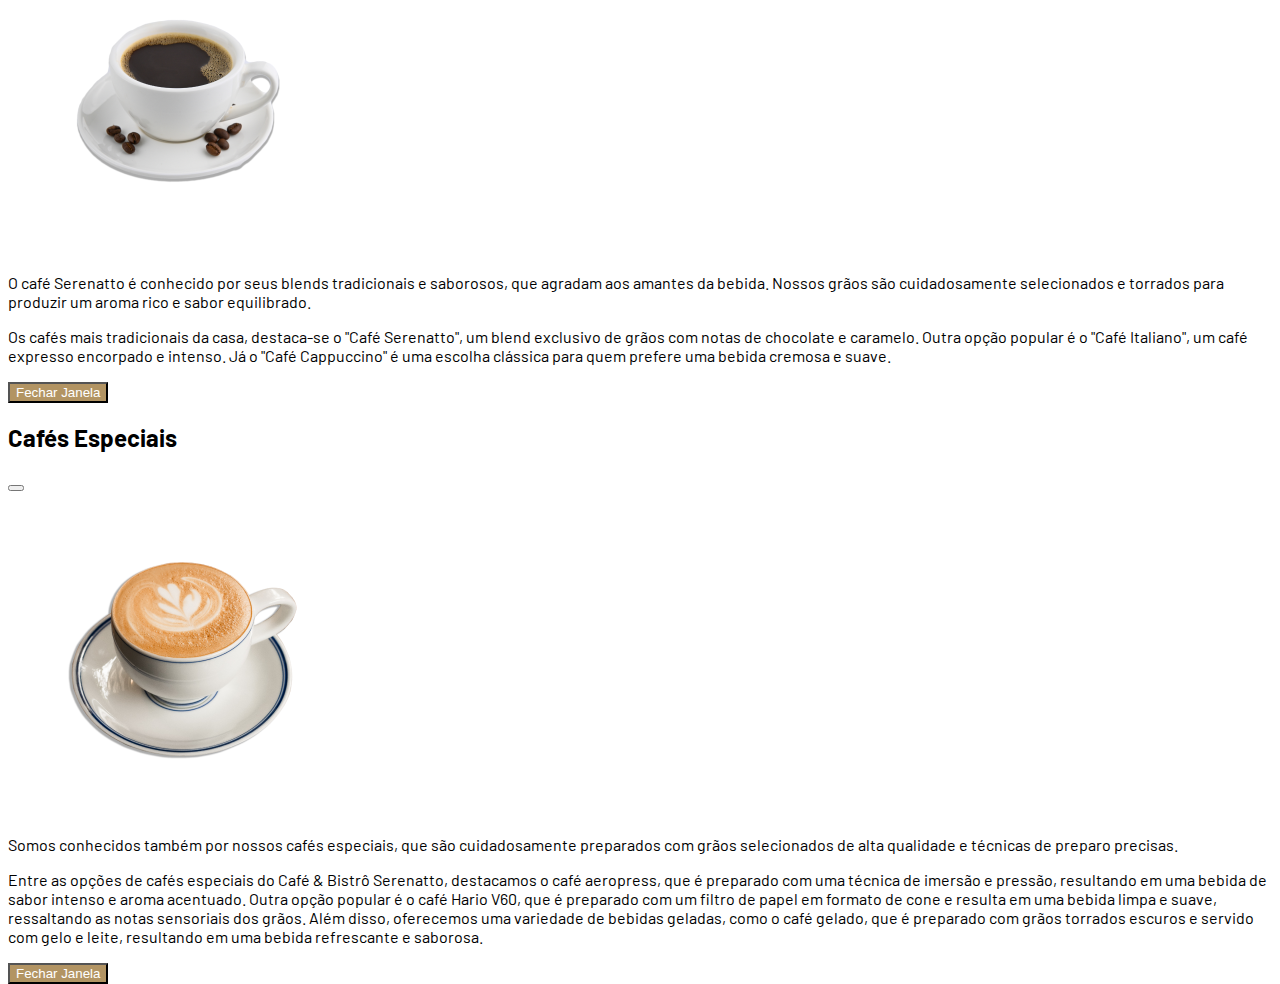
<file: Serenato/bootstrap-2985-preparando-ambiente/index.html>
<!DOCTYPE html>
<html lang="pt-br">

<head>
  <meta charset="UTF-8">
  <meta http-equiv="X-UA-Compatible" content="IE=edge">
  <meta name="viewport" content="width=device-width, initial-scale=1.0">
  <link rel="shortcut icon" href="./" type="image/x-icon">
  <link rel="shortcut icon" href="./assets/favicon.png" type="image/x-icon">
  <title>Serenatto</title>
  <link href="https://cdn.jsdelivr.net/npm/bootstrap@5.3.0-alpha2/dist/css/bootstrap.min.css" rel="stylesheet"
    integrity="sha384-aFq/bzH65dt+w6FI2ooMVUpc+21e0SRygnTpmBvdBgSdnuTN7QbdgL+OapgHtvPp" crossorigin="anonymous">
  <link rel="stylesheet" href="https://cdn.jsdelivr.net/npm/bootstrap-icons@1.10.4/font/bootstrap-icons.css">
  <link rel="stylesheet" href="./estilos.css">
  <link rel="stylesheet"
    href="https://fonts.googleapis.com/css2?family=Barlow+Condensed:wght@700&family=Barlow:wght@400;600&display=swap"
    rel="stylesheet">>
</head>

<body>


  <header>
    <nav class="navbar-expand-lg navbar bg-body-tertiary fixed-top">
      <div class="container-fluid">
        <a class="navbar-brand" href="#"><img src="assets/logo.png" alt="Logo da cafeteria Serenatto"></a>
        <button class="navbar-toggler" type="button" data-bs-toggle="offcanvas" data-bs-target="#offcanvasNavbar"
          aria-controls="offcanvasNavbar" aria-label="Toggle navigation">
          <span class="navbar-toggler-icon"></span>
        </button>
        <div class="offcanvas offcanvas-end" tabindex="-1" id="offcanvasNavbar" aria-labelledby="offcanvasNavbarLabel">
          <div class="offcanvas-header">
            <h5 class="offcanvas-title" id="offcanvasNavbarLabel"><img src="assets/logo-mobile.png"
                alt="Logo da cafeteria Serenatto"></h5>
            <button type="button" class="btn-close" data-bs-dismiss="offcanvas" aria-label="Close"></button>
          </div>
          <div class="offcanvas-body">
            <ul class="navbar-nav justify-content-end flex-grow-1 pe-3">
              <li class="nav-item">
                <a class="nav-link active" aria-current="page" href="#">Início</a>
              </li>
              <li class="nav-item">
                <a class="nav-link" href="#">Sobre</a>
              </li>
              <li class="nav-item">
                <a class="nav-link" href="#contato">Contato</a>
              </li>
              <li class="nav-item">
                <a class="nav-link" href="#">
                  <div class="form-check form-switch">
                    <input class="form-check-input" type="checkbox" role="switch" id="flexSwitchCheckDefault">
                    <label class="form-check-label" for="flexSwitchCheckDefault">Modo Noturno</label>
                  </div>
                </a>
              </li>

          </div>
        </div>
      </div>
    </nav>


  </header>

  <main>
    <section class="banners banner-1 d-flex flex-column justify-content-center text-center">
      <div class="banners-titulo bg-body-secondary py-5 ">
        <h2 class="fw-bold">Sua pausa para desfrutar a vida.</h2>
        <p>Boas-vindas ao Café & Bistrô Serenatto! Um ambiente aconchegante e acolhedor para apreciar um bom café.</p>
      </div>
    </section>

    <section class="py-5">
      <h2 class="text-center fw-bold pb-1">Nossos serviços</h2>

      <div class="container d-flex justify-content-around flex-wrap">

        <div class="card m-4" style="width: 20rem;">
          <img src="./assets/cafe-card.png" class="card-img-top"
            alt="Balcão de padaria tradicional com alimentos diversos">
          <div class="card-body">
            <h5 class="card-title py-2 fw-bold">Café & Bistrô</h5>
            <p class="card-text">Nosso bistrô oferece uma ampla variedade de cafés, smoothies, deliciosos
              salgados e sobremesas. Uma excelente opção para quem busca um lugar tranquilo e
              aconchegante.</p>
            <a href="#" class="btn botao-padrao w-100 fw-bold" data-bs-toggle="offcanvas" data-bs-target="#canvas-1"
              aria-controls="offcanvasRight">Quero detalhes</a>
          </div>
        </div>

        <div class="card m-4" style="width: 20rem;">
          <img src="./assets/buffet-card.png" class="card-img-top" alt="Mesa de buffet com alimentos diversos">
          <div class="card-body">
            <h5 class="card-title fw-bold">Buffet</h5>
            <p class="card-text">Buffet e catering personalizado para eventos, produções e celebrações. Com
              um menu variado e adaptável às preferências do cliente, atendimento atencioso e
              profissional.</p>
            <a href="#" class="btn botao-padrao w-100 fw-bold mt-3" data-bs-toggle="offcanvas"
              data-bs-target="#canvas-2" aria-controls="offcanvasRight">Quero detalhes</a>
          </div>
        </div>

        <div class="card m-4" style="width: 20rem;">
          <img src="./assets/delivery-card.png" class="card-img-top" alt="Caixa aberta armazenando comidas diversas">
          <div class="card-body">
            <h5 class="card-title fw-bold">Delivery</h5>
            <p class="card-text">Para quem deseja desfrutar no conforto de casa, oferecemos delivery dos
              produtos. Com o mesmo cardápio variado de sempre, sem perder nosso sabor e padrão de
              qualidade.</p>
            <a href="#" class="btn botao-padrao w-100 fw-bold mt-3" data-bs-toggle="offcanvas"
              data-bs-target="#canvas-3" aria-controls="offcanvasRight">Quero detalhes</a>
          </div>
        </div>
      </div>
    </section>

    <section class="banners banner-2 d-flex flex-column justify-content-center text-center">
      <div class="banners-titulo bg-body-secondary py-5 ">
        <h2 class="fw-bold">Portas abertas para todos os públicos.</h2>
        <p>Nosso espaço é aconchegante, pet friendly, preparado para receber crianças e pessoas com deficiência. Também
          oferecemos ambientes de coworking!</p>
      </div>
    </section>

    <section class="py-5">

      <h2 class="fw-bold text-center pb-1">Nossos produtos</h2>

      <div class="row mx-0">

        <div class="col-12 col-md-6 col-lg-4">
          <div class="card border-0 mx-auto btn" data-bs-toggle="modal" data-bs-target="#modal-1" style="width: 18rem;">
            <img src="./assets/produtos-cafe-tradicional.png" class="card-img-top" alt="Café preto.">
            <div class="card-body">
              <h3 class="card-text text-center fw-bold">Cafés Tradicionais</h3>
            </div>
          </div>
        </div>

        <div class="col-12 col-md-6 col-lg-4">
          <div class="card border-0 mx-auto btn" data-bs-toggle="modal" data-bs-target="#modal-2" style="width: 18rem;">
            <img src="./assets/produtos-cafe-especial.png" class="card-img-top" alt="Café expresso.">
            <div class="card-body">
              <h3 class="card-text fw-bold text-center">Cafés Especiais</h3>
            </div>
          </div>
        </div>

        <div class="col-12 col-md-6 col-lg-4">
          <div class="card border-0 mx-auto btn data-bs-toggle=" modal" data-bs-target="#modal-3" style="width: 18rem;">
            <img src="./assets/produtos-vitaminas.png" class="card-img-top" alt="Vitaminas variadas">
            <div class="card-body">
              <h3 class="card-text text-center fw-bold text-nowrap">Smoothies e Vitaminas</h3>
            </div>
          </div>
        </div>

        <div class="col-12 col-md-6 col-lg-4">
          <div class="card border-0 mx-auto btn" style="width: 18rem;">
            <img src="./assets/produtos-paes.png" class="card-img-top" alt="Pães variados">
            <div class="card-body">
              <h3 class="card-text text-center fw-bold">Pães e Focaccias</h3>
            </div>
          </div>
        </div>

        <div class="col-12 col-md-6 col-lg-4">
          <div class="card border-0 mx-auto btn" style="width: 18rem;">
            <img src="./assets/produtos-doces.png" class="card-img-top" alt="Bolo de morango">
            <div class="card-body">
              <h3 class="card-text text-center fw-bold">Doces</h3>
            </div>
          </div>
        </div>

        <div class="col-12 col-md-6 col-lg-4">
          <div class="card border-0 mx-auto btn " style="width: 18rem;">
            <img src="./assets/produtos-salgados.png" class="card-img-top" alt="Torta salgada">
            <div class="card-body">
              <h3 class="card-text text-center fw-bold">Salgados</h3>
            </div>
          </div>
        </div>
      </div>

    </section>

    <section class="banners banner-3 d-flex flex-column justify-content-center text-center">

    </section>

    <section class="py-4 container">
      <div class="row">
        <div class="col-10 col-xl-8 mx-auto">
          <div class="border border-2 rounded p-3">
            <h3 class="fw-bold p-3">Entre em contato!</h3>
            <form id="contato">
              <div class="form-floating mb-3">
                <input type="text" class="form-control" id="floatingNome" placeholder="Nome">
                <label for="floatingNome">Nome</label>
              </div>
              <div class="form-floating mb-3">
                <input type="email" class="form-control" id="floatingEmail" placeholder="name@example.com">
                <label for="floatingEmail">Email</label>
              </div>
              <div class="form-floating mb-3">
                <input type="number" class="form-control" id="floatingTelefone" placeholder="Telefone">
                <label for="floatingTelefone">Telefone</label>
              </div>
              <select class="form-select mb-3" aria-label="Default select example">
                <option selected>Preferência de contato:</option>
                <option value="1">WhatsApp</option>
                <option value="2">Email</option>
                <option value="3">Ligação</option>
              </select>
              <label for="nivel-satisfacao" class="form-label">Nível de satisfação:</label>
              <input type="range" class="form-range input-range" id="nivel-satisfacao">
              <div class="form-check">
                <input class="form-check-input" type="checkbox" value="" id="flexCheckDefault">
                <label class="form-check-label" for="flexCheckDefault">
                  Deseja receber novidades por email?
                </label>
              </div>
              <button type="button" class="btn botao-padrao w-100 fw-bold mt-3 py-3">Enviar</button>
            </form>
          </div>
        </div>
      </div>

    </section>

  </main>

  <footer class="text-center">
    <section class="container py-4 pb-0">
      <div class="footer-links">
        <a href="https://api.whatsapp.com/send?phone=5521994447145" target="_blank" class="footer-links-botoes"><i class="bi bi-whatsapp"></i></a>
        <a href="https://github.com/sljonas" target="_blank" class="footer-links-botoes"><i class="bi bi-github"></i></a>
        <a href="https://www.linkedin.com/in/jonas-lopes-1a5a3a217/" target="_blank" class="footer-links-botoes"><i class="bi bi-linkedin"></i></a>
      </div>
      <div>
        <p class="p-3">2023 <i class="bi bi-c-circle"></i> Desenvolvido por Jonas Lopes | Projeto fictício sem fins comerciais.</p>
      </div>
    </section>
  </footer>

  <!-- offcanvas 1 -->
  <div class="offcanvas offcanvas-end" tabindex="-1" id="canvas-1" aria-labelledby="offcanvasRightLabel">
    <div class="offcanvas-header">
      <h5 class="offcanvas-title" id="offcanvasRightLabel">Café & Bistrô</h5>
      <button type="button" class="btn-close" data-bs-dismiss="offcanvas" aria-label="Close"></button>
    </div>
    <div class="offcanvas-body">
      <div class="accordion" id="accordionExample">
        <div class="accordion-item">
          <h2 class="accordion-header">
            <button class="accordion-button" type="button" data-bs-toggle="collapse" data-bs-target="#collapseOne"
              aria-expanded="true" aria-controls="collapseOne">
              Café
            </button>
          </h2>
          <div id="collapseOne" class="accordion-collapse collapse show" data-bs-parent="#accordionExample">
            <div class="accordion-body">
              Temos um excelente espaço para alimentação e descanso, com a vitrine recheada de doces, salgados, cafés
              tradicionais e especiais para desfrutar seus melhores momentos.
            </div>
          </div>
        </div>
        <div class="accordion-item">
          <h2 class="accordion-header">
            <button class="accordion-button collapsed" type="button" data-bs-toggle="collapse"
              data-bs-target="#collapseTwo" aria-expanded="false" aria-controls="collapseTwo">
              Bistrô
            </button>
          </h2>
          <div id="collapseTwo" class="accordion-collapse collapse" data-bs-parent="#accordionExample">
            <div class="accordion-body">
              Além de cafés o dia todo, oferecemos refeições em horário de almoço (11 às 15h) com pratos deliciosos de
              bistrô!
            </div>
          </div>
        </div>
        <div class="accordion-item">
          <h2 class="accordion-header">
            <button class="accordion-button collapsed" type="button" data-bs-toggle="collapse"
              data-bs-target="#collapseThree" aria-expanded="false" aria-controls="collapseThree">
              Coworking
            </button>
          </h2>
          <div id="collapseThree" class="accordion-collapse collapse" data-bs-parent="#accordionExample">
            <div class="accordion-body">
              Temos espaço adequado para trabalho, com conexão de internet de alta velocidade e instalações confortáveis
              para reuniões.
            </div>
          </div>
        </div>
      </div>
    </div>
  </div>

  <!-- offcanvas 2 -->

  <div class="offcanvas offcanvas-end" tabindex="-1" id="canvas-2" aria-labelledby="offcanvasRightLabel">
    <div class="offcanvas-header">
      <h5 class="offcanvas-title" id="offcanvasRightLabel">Buffet</h5>
      <button type="button" class="btn-close" data-bs-dismiss="offcanvas" aria-label="Close"></button>
    </div>
    <div class="offcanvas-body">
      <div class="accordion" id="accordionExample">
        <div class="accordion-item">
          <h2 class="accordion-header">
            <button class="accordion-button" type="button" data-bs-toggle="collapse" data-bs-target="#collapseOne"
              aria-expanded="true" aria-controls="collapseOne">
              Eventos
            </button>
          </h2>
          <div id="collapseOne" class="accordion-collapse collapse show" data-bs-parent="#accordionExample">
            <div class="accordion-body">
              Organizamos buffet com cardápios variados e personalizados para casamentos, festa de aniverário e outros
              eventos!
            </div>
          </div>
        </div>
        <div class="accordion-item">
          <h2 class="accordion-header">
            <button class="accordion-button collapsed" type="button" data-bs-toggle="collapse"
              data-bs-target="#collapseTwo" aria-expanded="false" aria-controls="collapseTwo">
              Catering
            </button>
          </h2>
          <div id="collapseTwo" class="accordion-collapse collapse" data-bs-parent="#accordionExample">
            <div class="accordion-body">
              Ofeceremos serviços de alimentação variada para coffee breaks, produções e bastidores
            </div>
          </div>
        </div>
      </div>
    </div>
  </div>

  <!-- offcanvas 3 -->

  <div class="offcanvas offcanvas-end" tabindex="-1" id="canvas-3" aria-labelledby="offcanvasRightLabel">
    <div class="offcanvas-header">
      <h5 class="offcanvas-title" id="offcanvasRightLabel">Delivery</h5>
      <button type="button" class="btn-close" data-bs-dismiss="offcanvas" aria-label="Close"></button>
    </div>
    <div class="offcanvas-body">
      <div class="accordion" id="accordionExample">
        <div class="accordion-item">
          <h2 class="accordion-header">
            <button class="accordion-button" type="button" data-bs-toggle="collapse" data-bs-target="#collapseOne"
              aria-expanded="true" aria-controls="collapseOne">
              Encomenda para eventos.
            </button>
          </h2>
          <div id="collapseOne" class="accordion-collapse collapse show" data-bs-parent="#accordionExample">
            <div class="accordion-body">
              Produzimos e entregamos os itens para café de nosso cardápio em grandes quantidades para seus eventos!
              Basta entrar em contato e fazer sua reserva com 72h de antecedência.
            </div>
          </div>
        </div>
        <div class="accordion-item">
          <h2 class="accordion-header">
            <button class="accordion-button collapsed" type="button" data-bs-toggle="collapse"
              data-bs-target="#collapseTwo" aria-expanded="false" aria-controls="collapseTwo">
              Enrega por aplicativo
            </button>
          </h2>
          <div id="collapseTwo" class="accordion-collapse collapse" data-bs-parent="#accordionExample">
            <div class="accordion-body">
              Entregamos pelos aplicativos ifood e Rappi. Consulte nosso cardápio por lá e faça seu pedido!
            </div>
          </div>
        </div>
      </div>
    </div>
  </div>
  </div>
  </div>

  <!-- modal 1 -->

  <div class="modal fade" id="modal-1" tabindex="-1" aria-labelledby="exampleModalLabel" aria-hidden="true">
    <div class="modal-dialog">
      <div class="modal-content">
        <div class="modal-header">
          <h2 class="modal-title fs-5 fw-bold" id="exampleModalLabel">Cafés tradicionais</h2>
          <button type="button" class="btn-close" data-bs-dismiss="modal" aria-label="Close"></button>
        </div>
        <div class="modal-body flex-column">
          <img src="assets/produtos-cafe-tradicional.png" class="w-100" alt="café tradicional preto">
        </div>
        <p class="mx-auto">O café Serenatto é conhecido por seus blends tradicionais e saborosos, que agradam aos
          amantes da bebida.
          Nossos grãos são cuidadosamente selecionados e torrados para produzir um aroma rico e sabor equilibrado.</p>
        <p class="mx-auto">Os cafés mais tradicionais da casa, destaca-se o "Café Serenatto", um blend exclusivo de
          grãos com notas de
          chocolate e caramelo. Outra opção popular é o "Café Italiano", um café expresso encorpado e intenso. Já o
          "Café Cappuccino" é uma escolha clássica para quem prefere uma bebida cremosa e suave.</p>
        <div class="modal-footer mx-auto">
          <button type="button" class="btn btn-secondary botao-padrao" data-bs-dismiss="modal">Fechar Janela</button>
        </div>
      </div>
    </div>
  </div>

  <!-- modal 2 -->

  <div class="modal fade" id="modal-2" tabindex="-1" aria-labelledby="exampleModalLabel" aria-hidden="true">
    <div class="modal-dialog">
      <div class="modal-content">
        <div class="modal-header">
          <h2 class="modal-title fs-5 fw-bold" id="exampleModalLabel">Cafés Especiais</h2>
          <button type="button" class="btn-close" data-bs-dismiss="modal" aria-label="Close"></button>
        </div>
        <div class="modal-body flex-column">
          <img src="assets/produtos-cafe-especial.png" class="w-100" alt="café tradicional preto">
        </div>
        <p class="mx-auto">
          Somos conhecidos também por nossos cafés especiais, que são cuidadosamente preparados com grãos selecionados
          de
          alta qualidade e técnicas de preparo precisas.
        </p>

        <p class="mx-auto">
          Entre as opções de cafés especiais do Café & Bistrô Serenatto, destacamos o café aeropress, que é preparado
          com
          uma técnica de imersão e pressão, resultando em uma bebida de sabor intenso e aroma acentuado. Outra opção
          popular é o café Hario V60, que é preparado com um filtro de papel em formato de cone e resulta em uma bebida
          limpa e suave, ressaltando as notas sensoriais dos grãos. Além disso, oferecemos uma variedade de bebidas
          geladas, como o café gelado, que é preparado com grãos torrados escuros e servido com gelo e leite, resultando
          em uma bebida refrescante e saborosa.
        </p>
        <div class="modal-footer mx-auto">
          <button type="button" class="btn btn-secondary botao-padrao" data-bs-dismiss="modal">Fechar Janela</button>
        </div>
      </div>
    </div>
  </div>

  <script src="https://cdn.jsdelivr.net/npm/bootstrap@5.3.0-alpha2/dist/js/bootstrap.bundle.min.js"
    integrity="sha384-qKXV1j0HvMUeCBQ+QVp7JcfGl760yU08IQ+GpUo5hlbpg51QRiuqHAJz8+BrxE/N"
    crossorigin="anonymous"></script>
</body>

</html>
</file>
<file: Serenato/estilos.css>
body {
  --bege: #E6E0D6;
  --marrom-escuro: #816D4F;
  --marrom-claro: #B29463;

  font-family: "Barlow";
  height: 4000px;
}

input[type=checkbox] {
  border: 2px solid var(--marrom-claro);
  box-shadow: none;
}

input[type=checkbox]:checked,
input[type="checkbox"]:focus {
  background-color: var(--marrom-claro);
  border: var(--marrom-claro);
  box-shadow: none;
  outline: none;
}

.banner-1{
  background-image: url(assets/banner-1.png);
}

.banner-2 {
  background-image: url(assets/banner-2.png);
}

.banner-3 {
  background-image: url(assets/banner-3.png);
}

.banners {
  width: 100%;
  height: 100vh;
  background-repeat: no-repeat;
  background-size: cover;
  background-position: center;
  background-attachment: fixed;
}

.banners-titulo {
  --bs-bg-opacity: .2;
}

.botao-padrao {
  background-color: var(--marrom-claro);
  color: white;
}

.accordion-button {
  background-color: var(--marrom-claro);
}

.accordion-button:focus {
  background-color: var(--marrom-claro);
  border: none;
  outline: none;
}

.input-range::-webkit-slider-thumb {
  background-color: var(--marrom-claro);
}

footer {
  background-color: var(--marrom-claro);
}

.footer-links {
  display: flex;
  justify-content: center;
  gap: 30px;
}

.footer-links-botoes{
  color: white;
}
</file>
<file: Serenato/bootstrap-2985-preparando-ambiente/estilos.css>
body {
  --bege: #E6E0D6;
  --marrom-escuro: #816D4F;
  --marrom-claro: #B29463;

  font-family: "Barlow";
  height: 4000px;
}

input[type=checkbox] {
  border: 2px solid var(--marrom-claro);
  box-shadow: none;
}

input[type=checkbox]:checked,
input[type="checkbox"]:focus {
  background-color: var(--marrom-claro);
  border: var(--marrom-claro);
  box-shadow: none;
  outline: none;
}

.banner-1{
  background-image: url(assets/banner-1.png);
}

.banner-2 {
  background-image: url(assets/banner-2.png);
}

.banner-3 {
  background-image: url(assets/banner-3.png);
}

.banners {
  width: 100%;
  height: 100vh;
  background-repeat: no-repeat;
  background-size: cover;
  background-position: center;
  background-attachment: fixed;
}

.banners-titulo {
  --bs-bg-opacity: .2;
}

.botao-padrao {
  background-color: var(--marrom-claro);
  color: white;
}

.accordion-button {
  background-color: var(--marrom-claro);
}

.accordion-button:focus {
  background-color: var(--marrom-claro);
  border: none;
  outline: none;
}

.input-range::-webkit-slider-thumb {
  background-color: var(--marrom-claro);
}

footer {
  background-color: var(--marrom-claro);
}

.footer-links {
  display: flex;
  justify-content: center;
  gap: 30px;
}

.footer-links-botoes{
  color: white;
}
</file>
